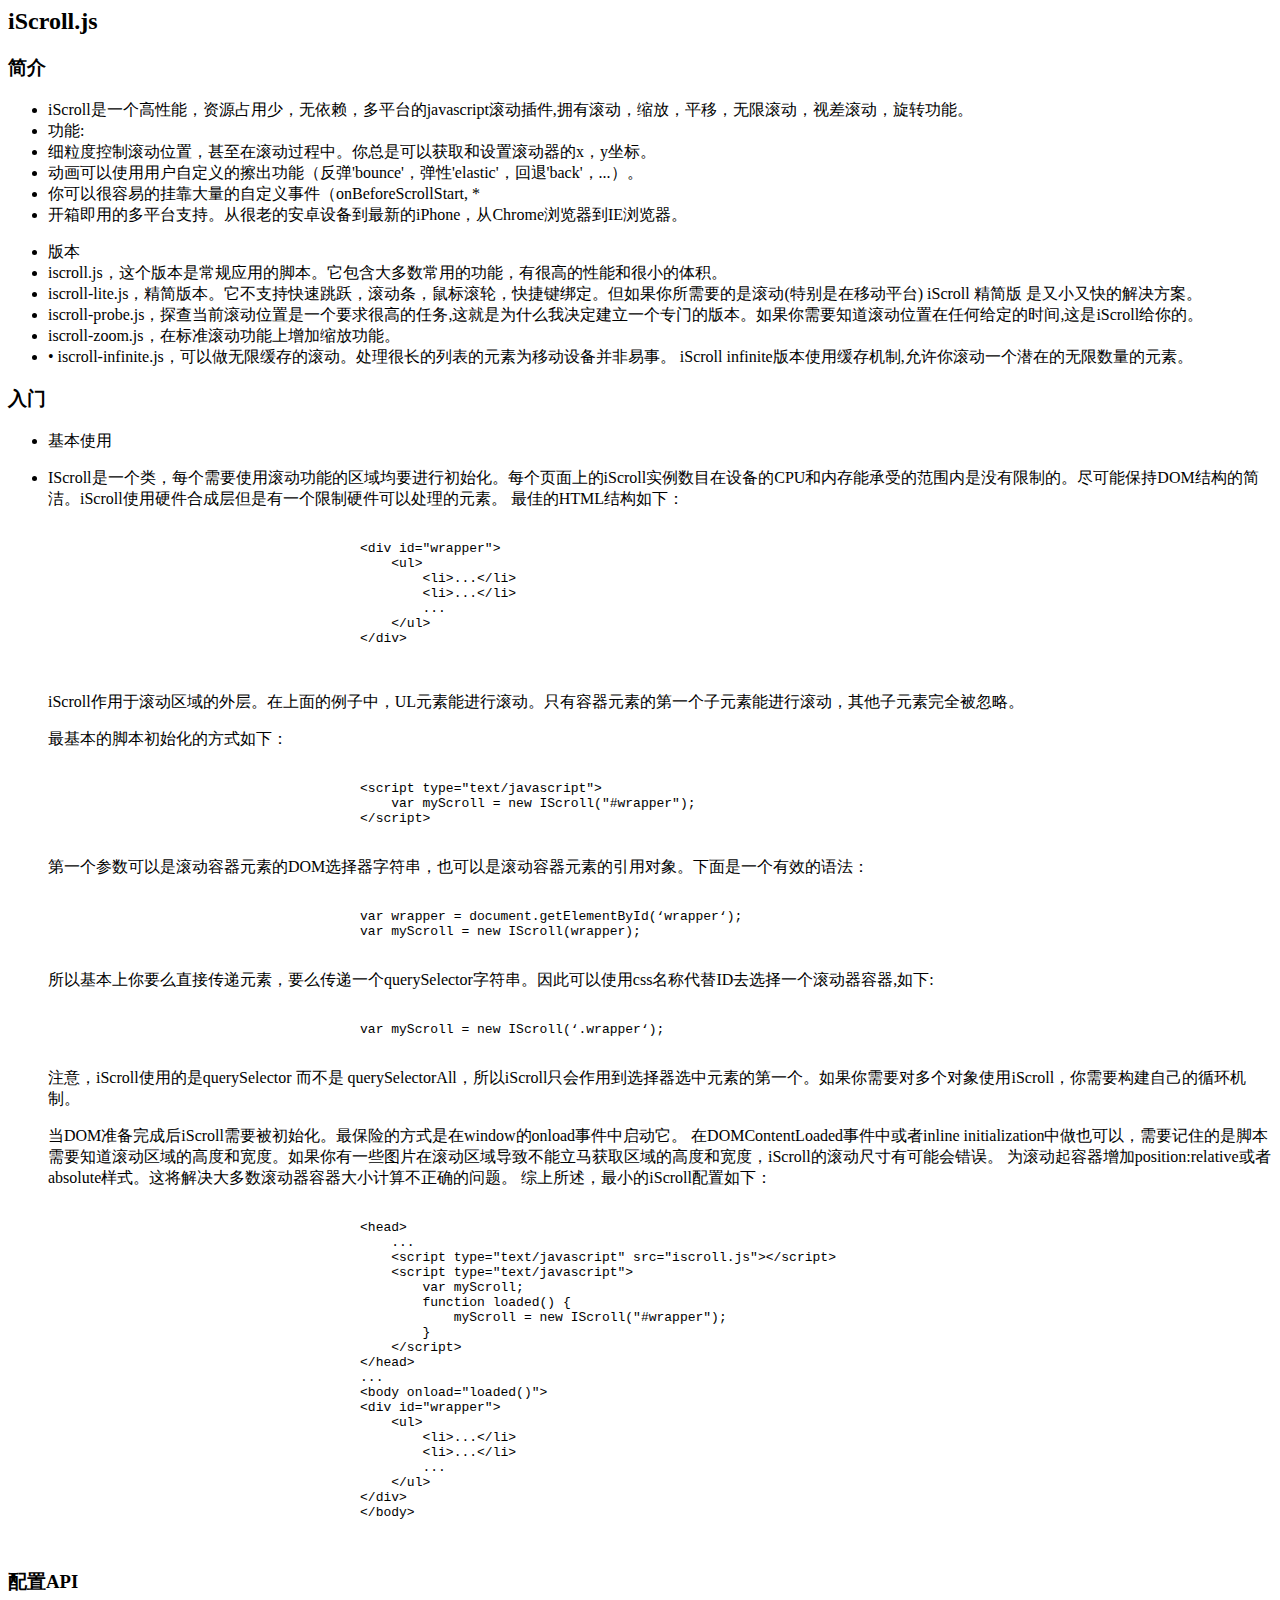
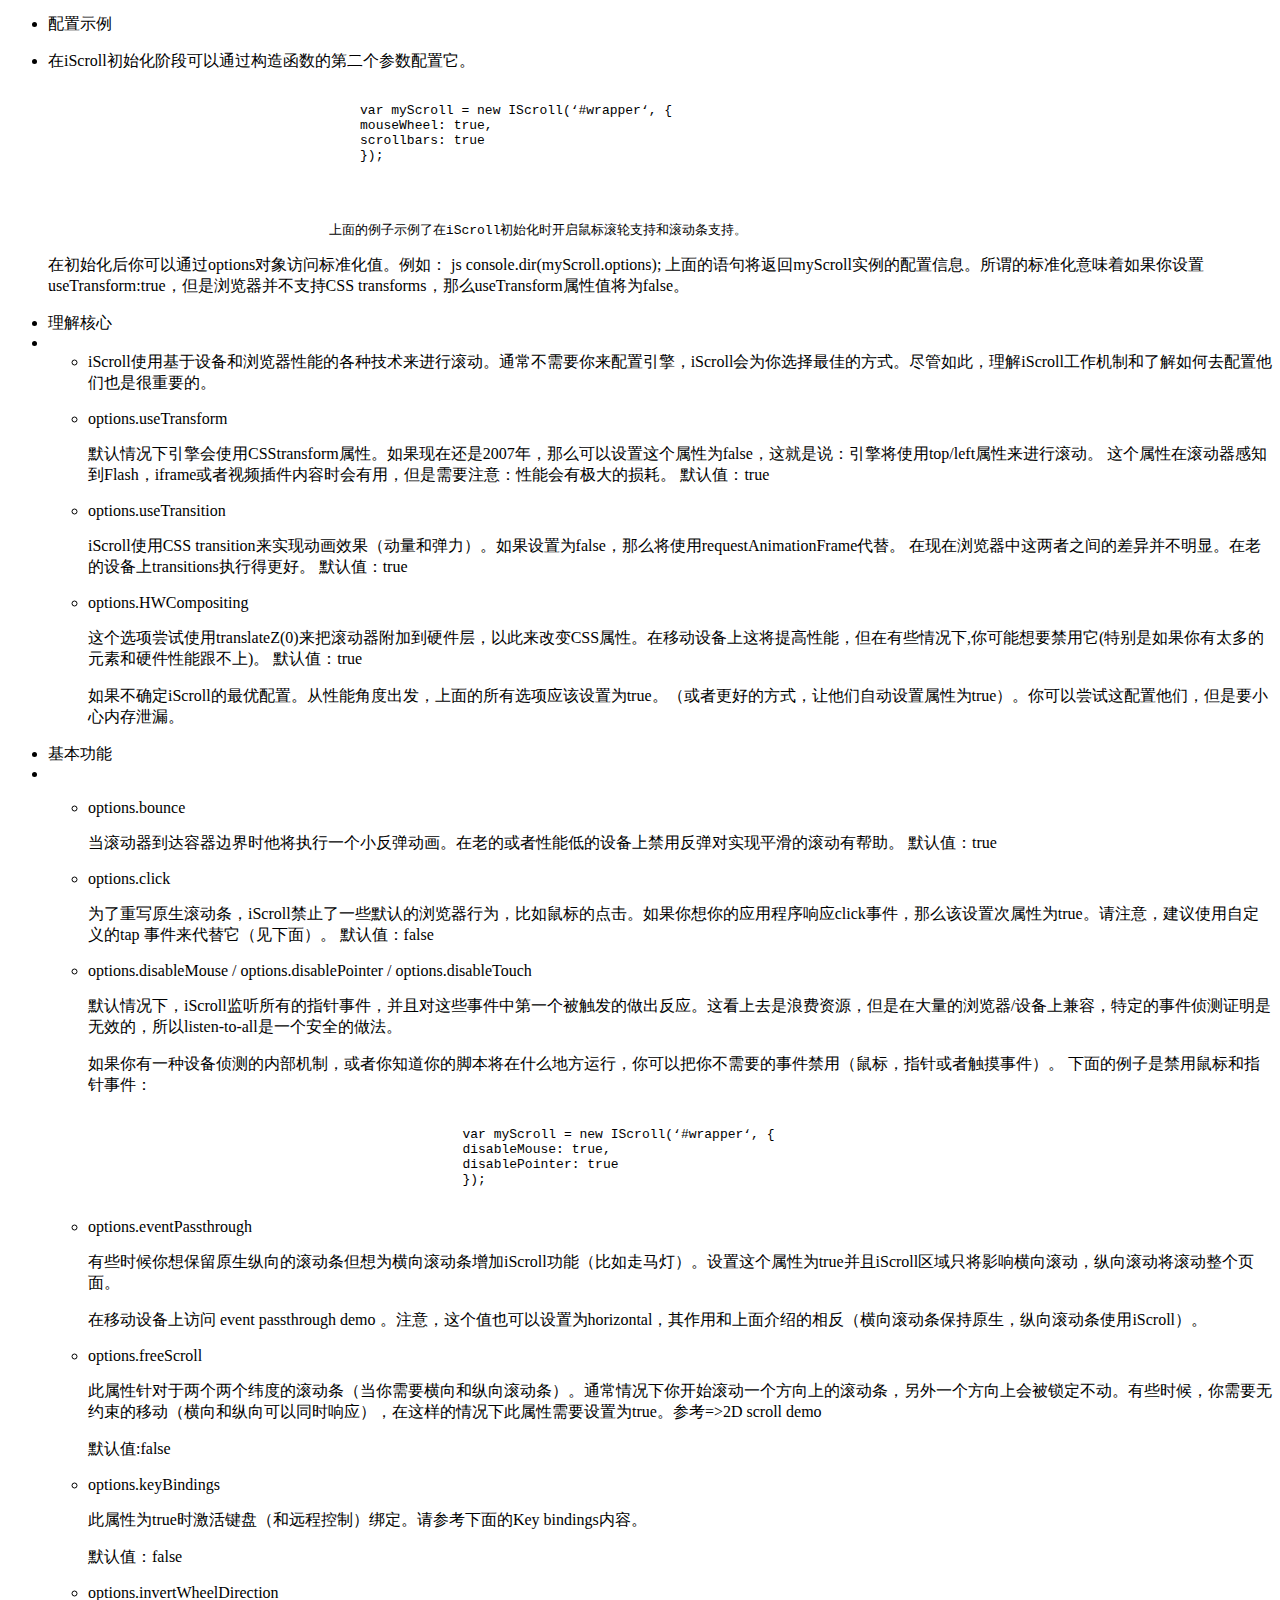
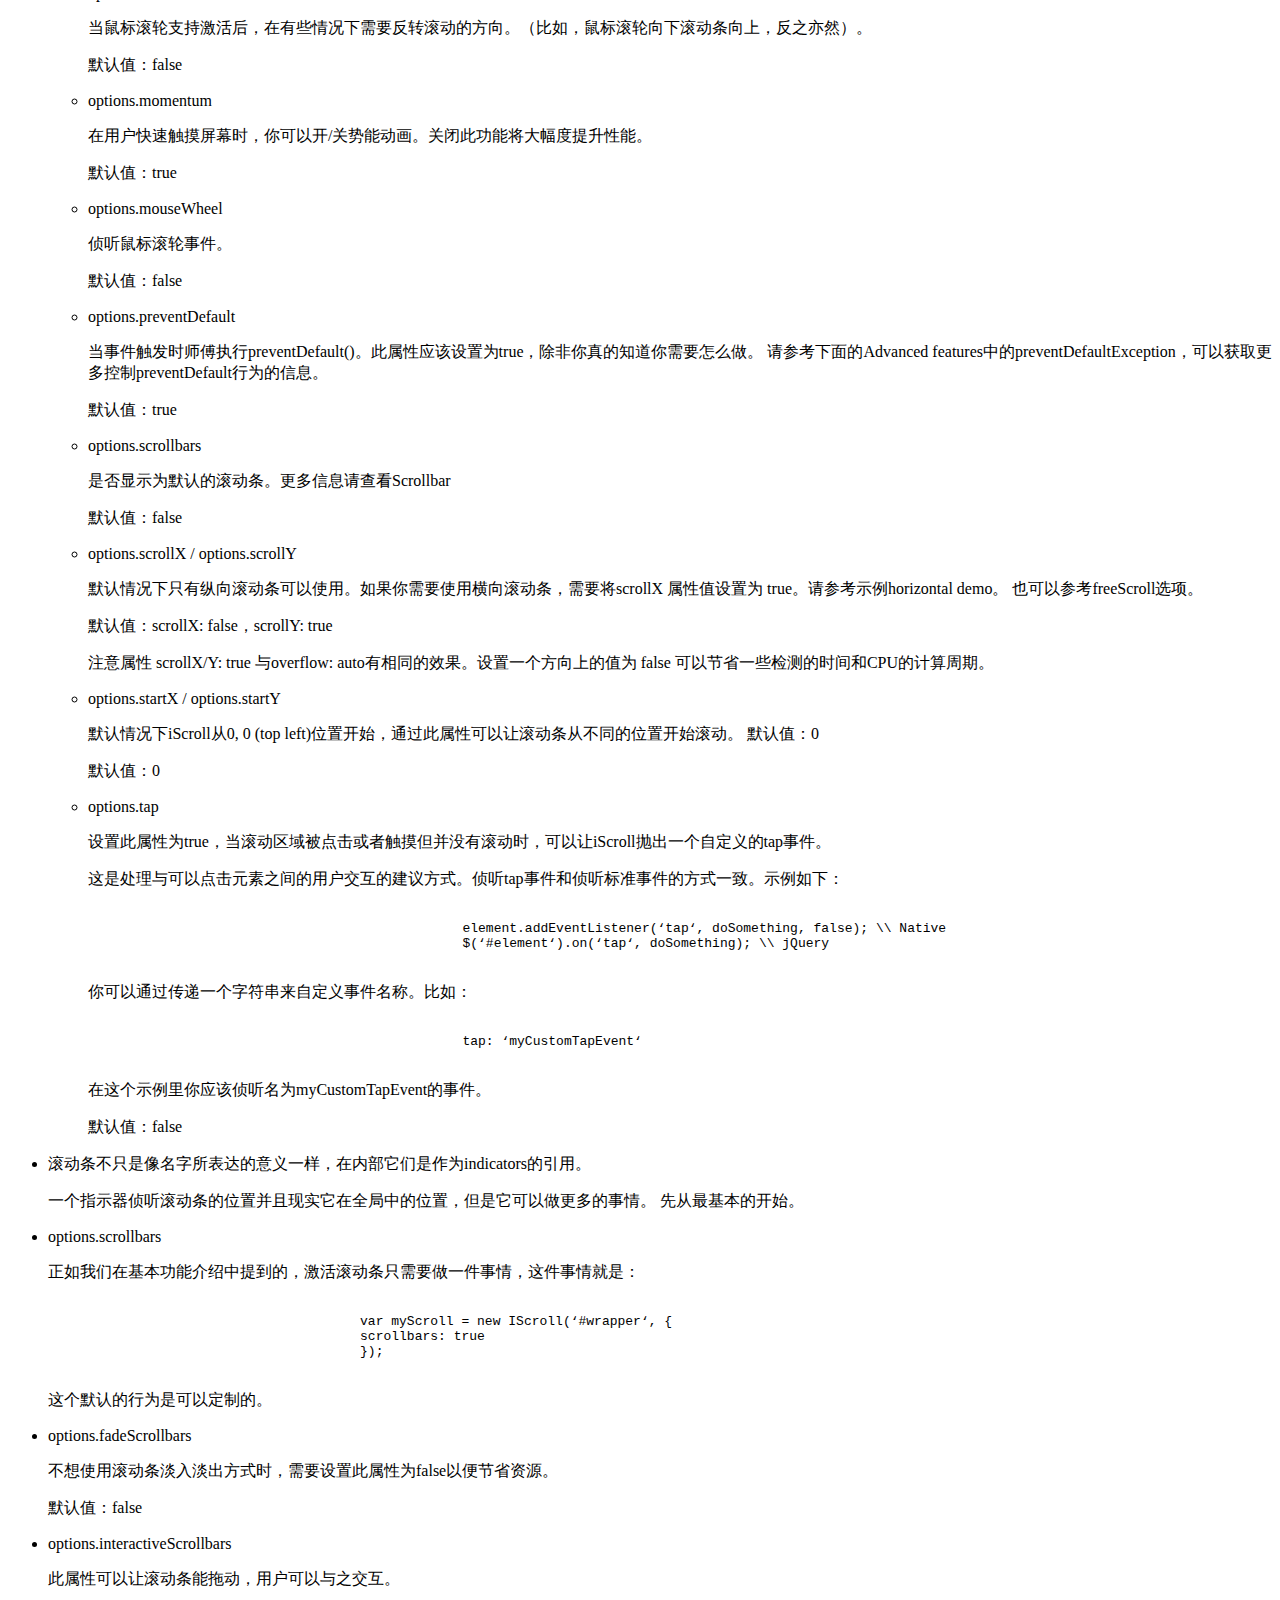
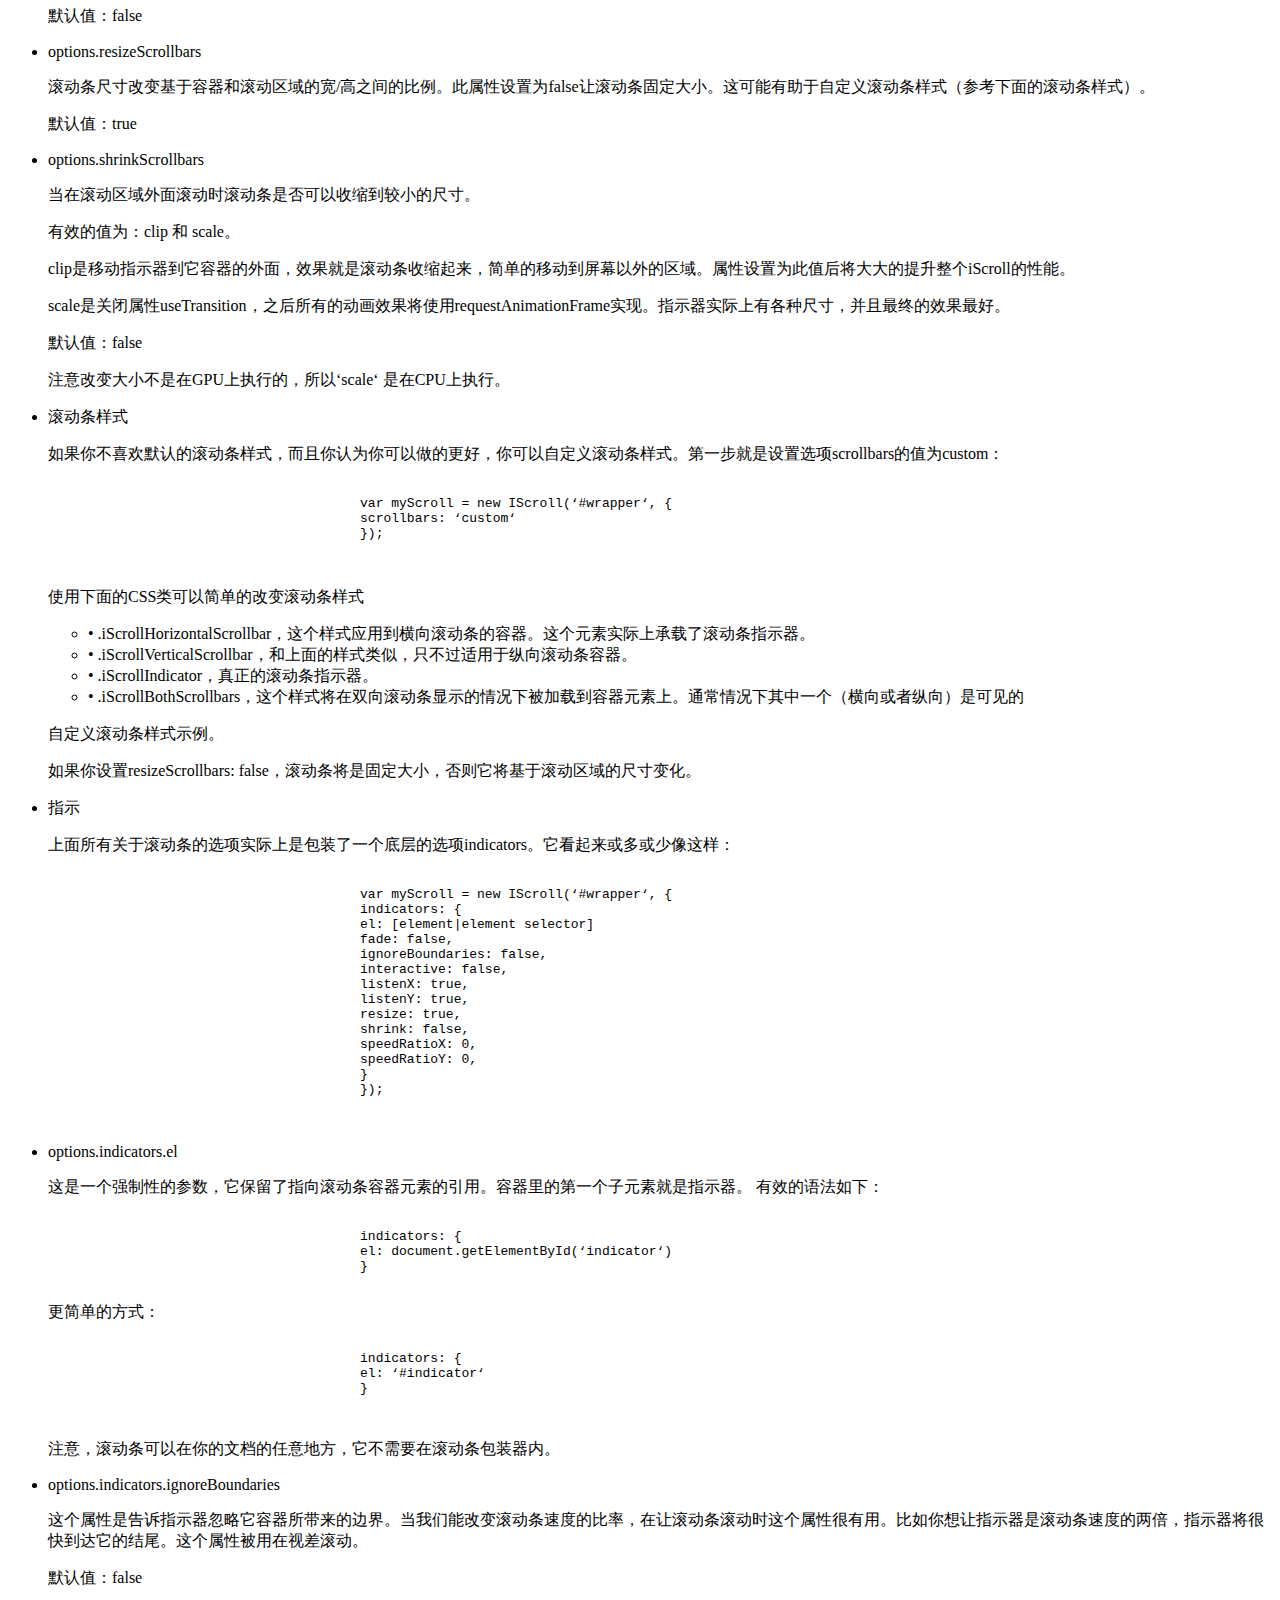
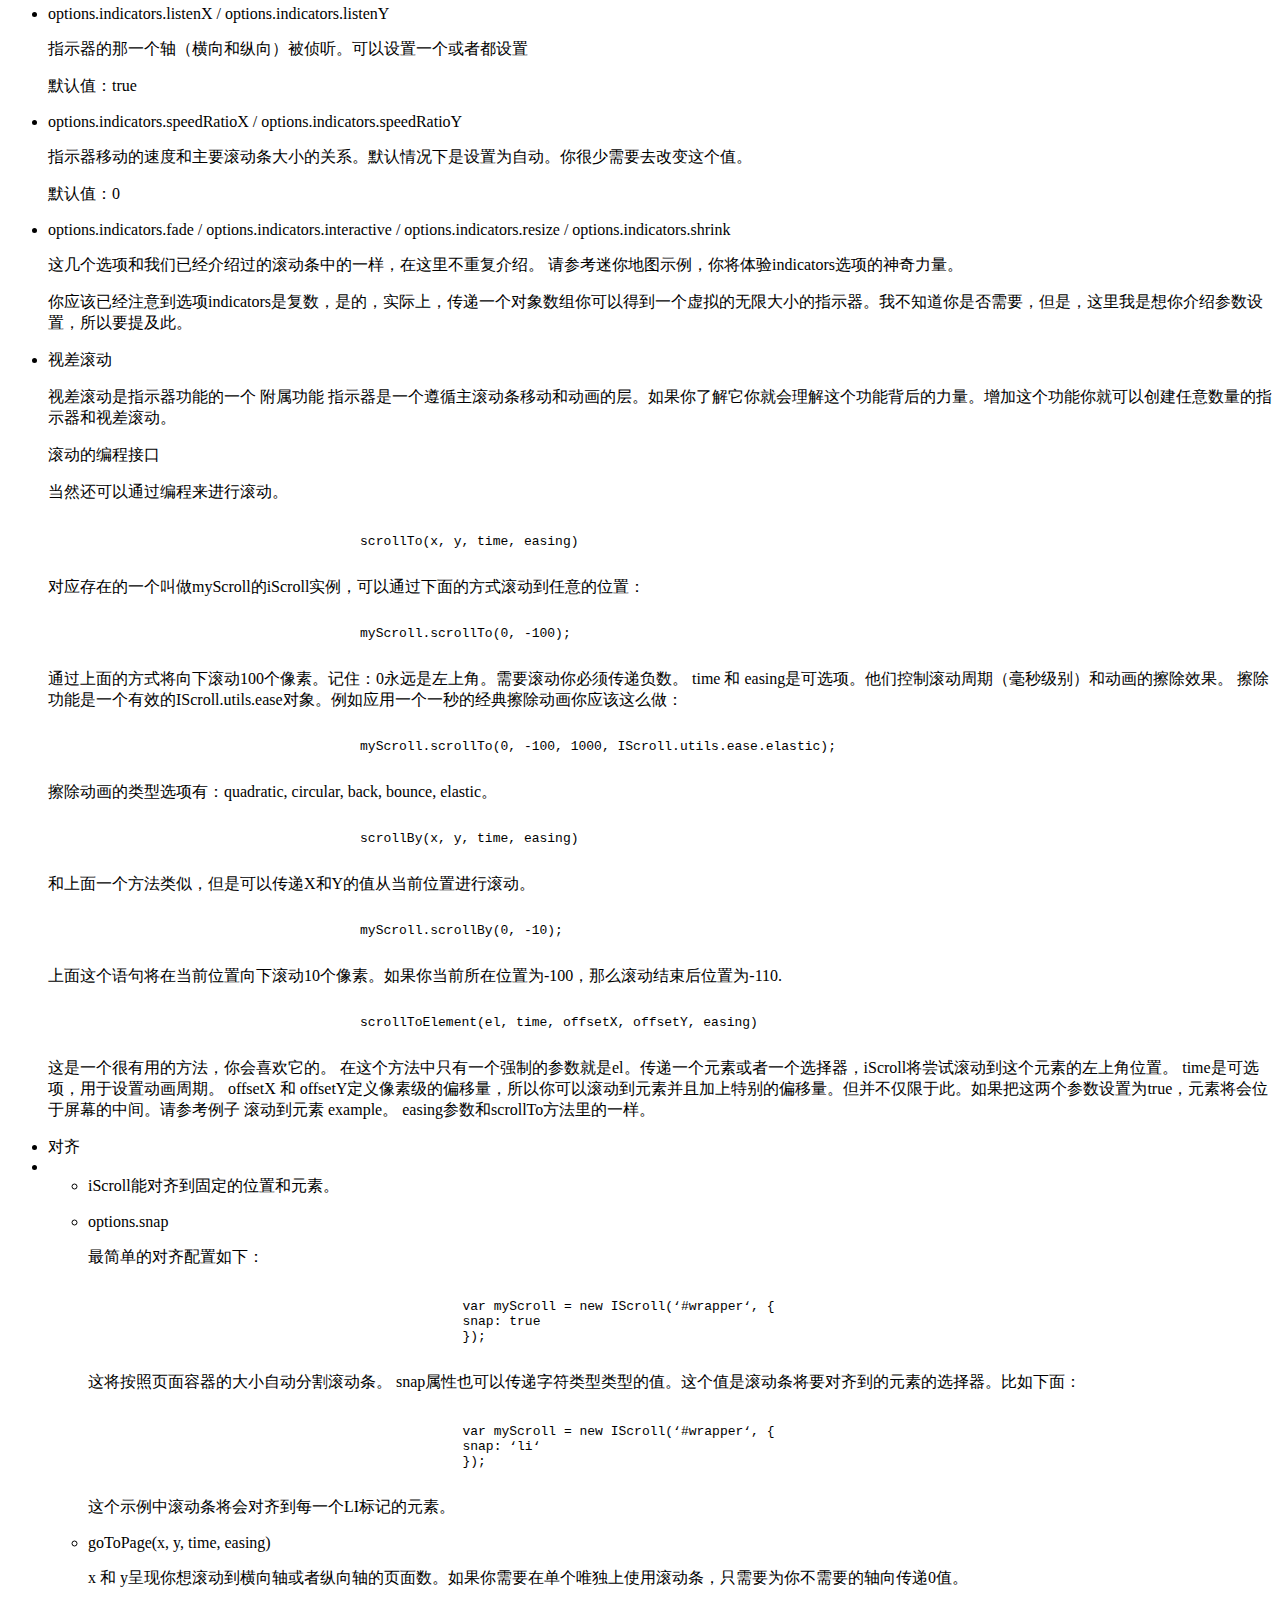
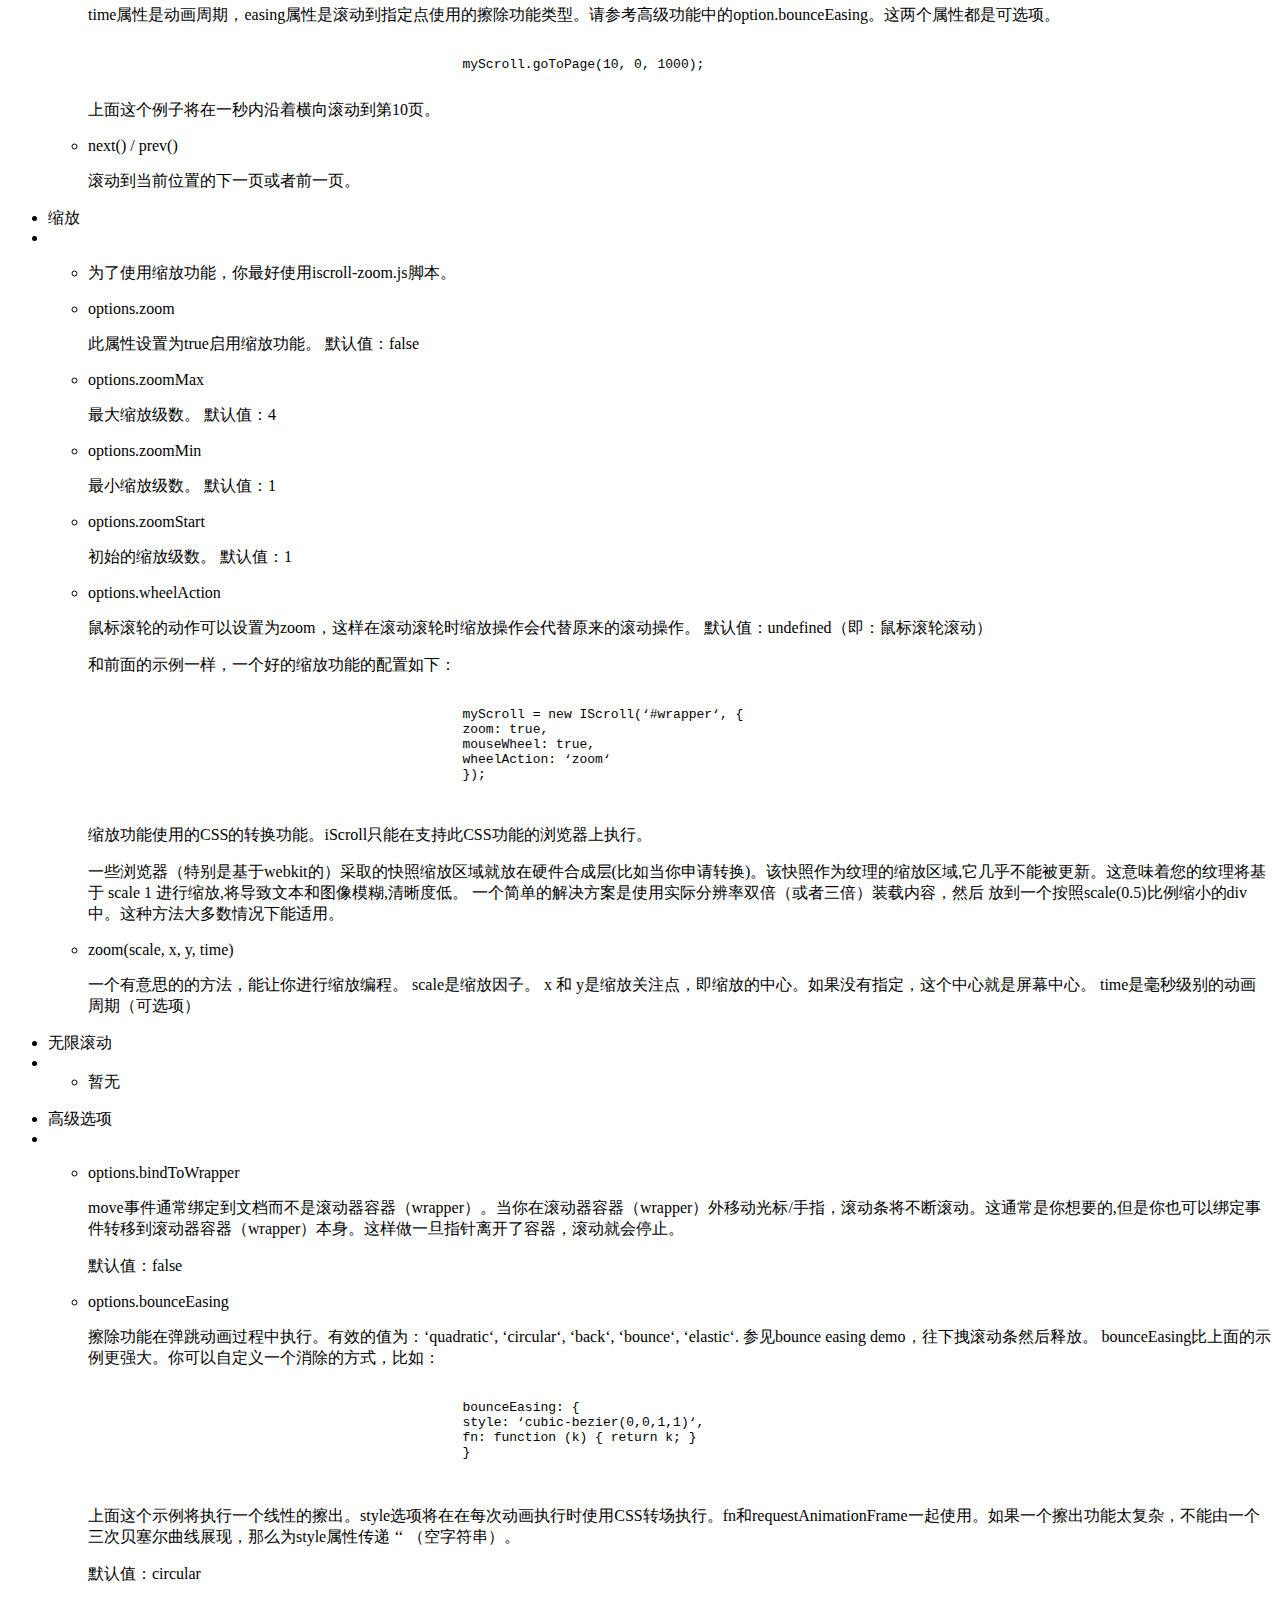
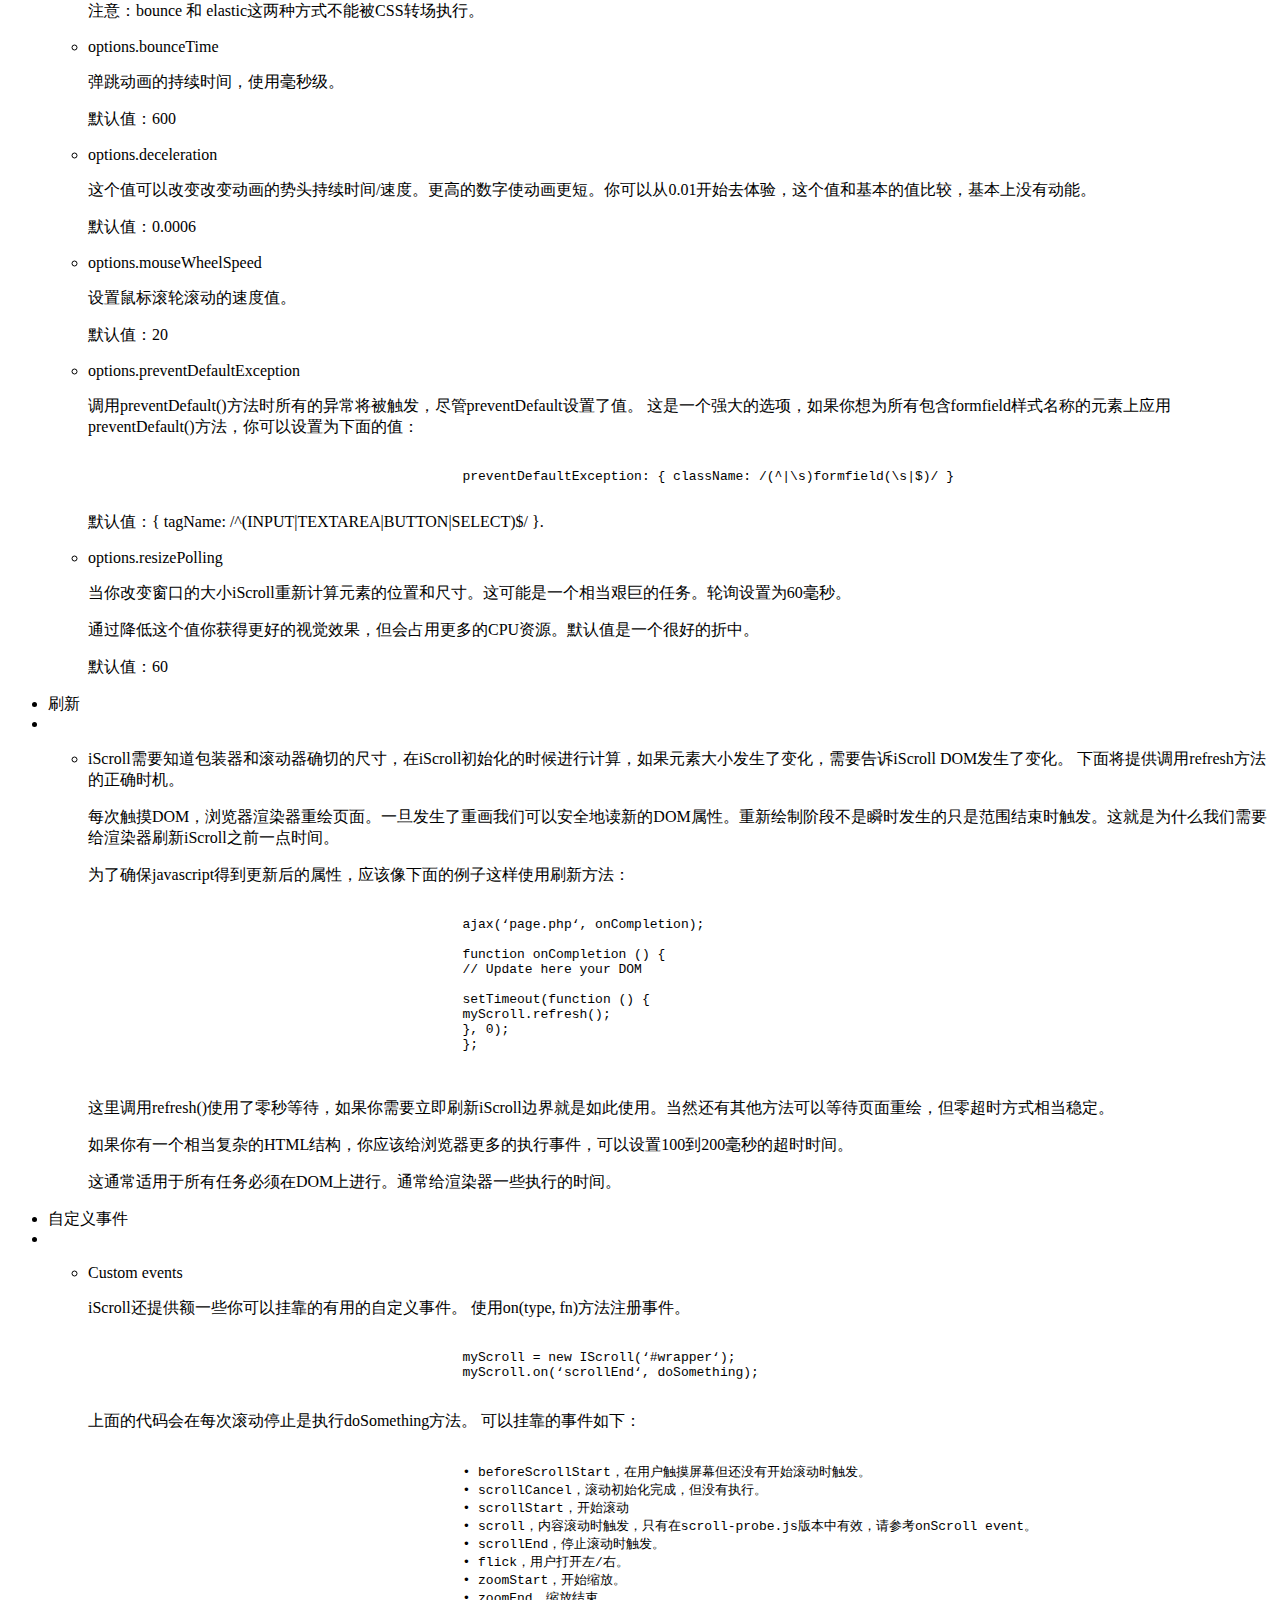
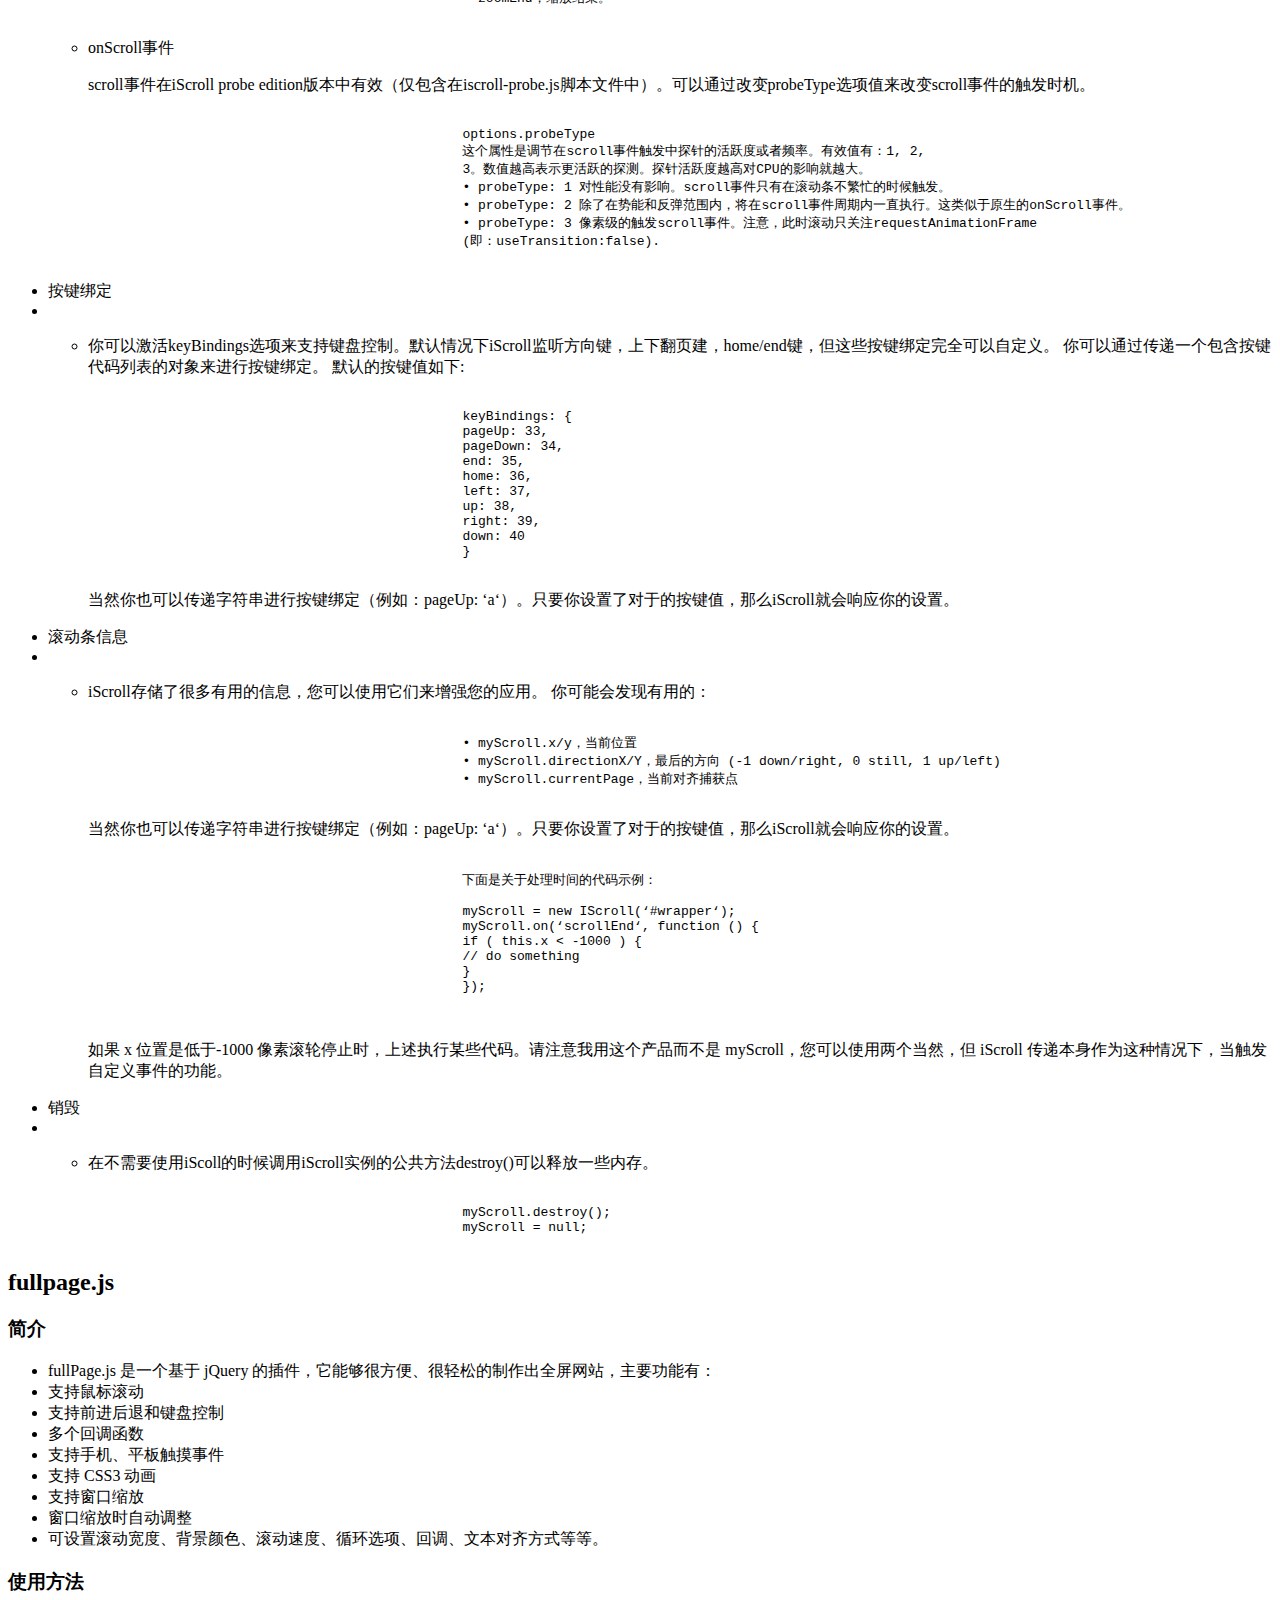
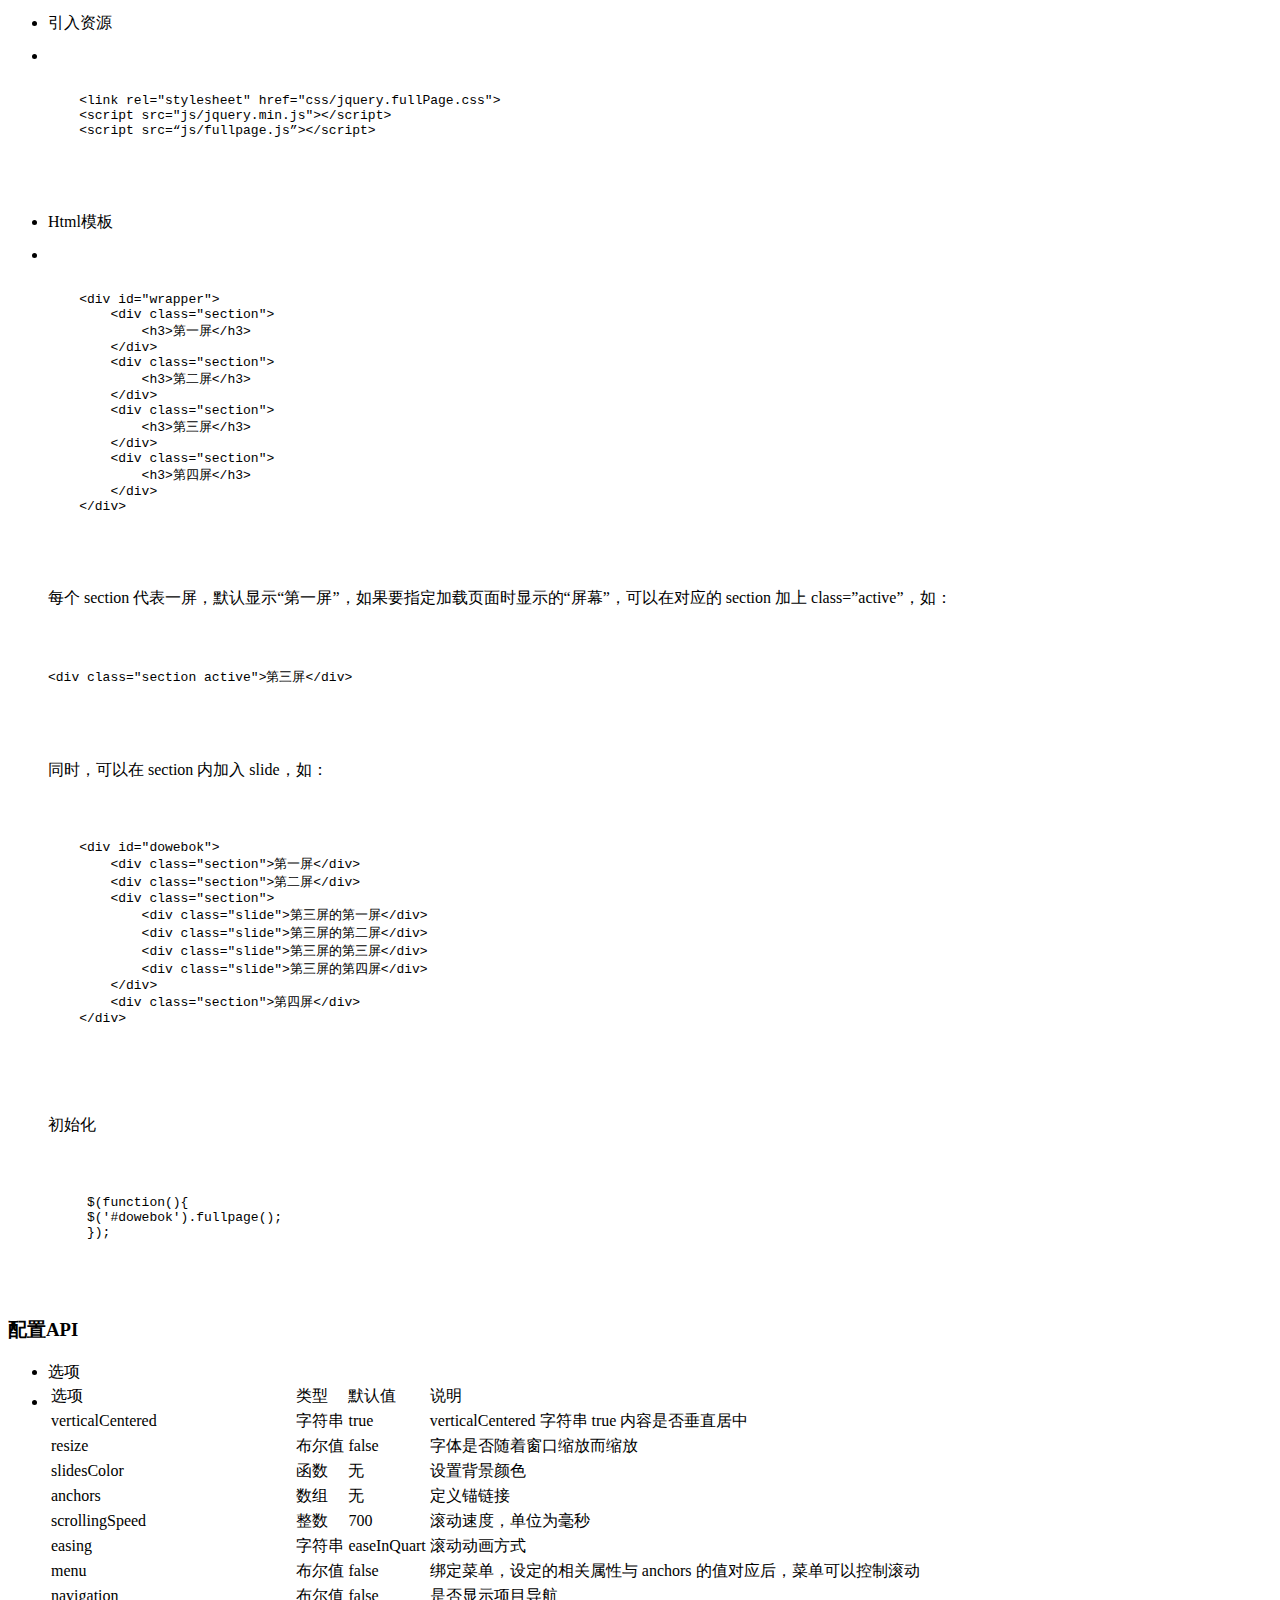
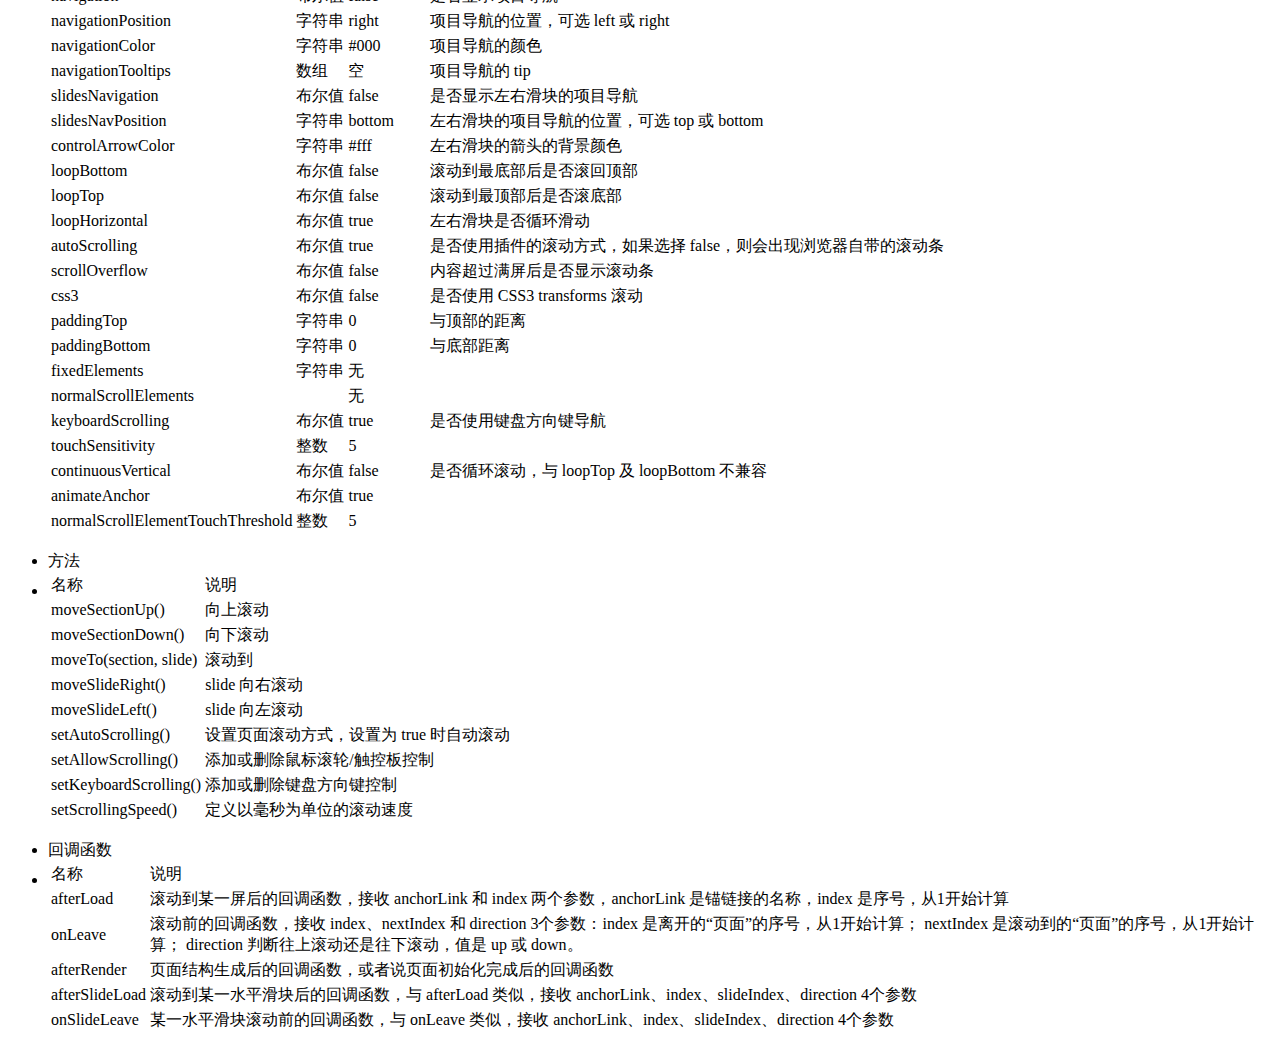
<file: standard/tpls/plugins-API.html>
<section class="plugin-API">
    <div class="panel panel-warning dropdown">
        <div class="panel-heading">
            <h2 class="panel-title">
                iScroll.js
                <span class="fr mydpd-toggle glyphicon glyphicon-chevron-down" data-tog="iScroll-toggle"></span>
            </h2>
        </div>
        <div class="panel-body iScroll-toggle mydpd-target hd">
            <div class="panel panel-warning">
                <div class="panel-heading">
                    <h3 class="panel-title">
                        简介
                    </h3>
                </div>
                <div class="panel-body">
                    <ul class="list-group">
                        <li class="list-group-item disabled">
                            iScroll是一个高性能，资源占用少，无依赖，多平台的javascript滚动插件,拥有滚动，缩放，平移，无限滚动，视差滚动，旋转功能。
                        </li>
                        <li class="list-group-item">功能:</li>
                        <li class="list-group-item"> 细粒度控制滚动位置，甚至在滚动过程中。你总是可以获取和设置滚动器的x，y坐标。</li>
                        <li class="list-group-item">动画可以使用用户自定义的擦出功能（反弹'bounce'，弹性'elastic'，回退'back'，...）。</li>
                        <li class="list-group-item">你可以很容易的挂靠大量的自定义事件（onBeforeScrollStart, *</li>
                        <li class="list-group-item">开箱即用的多平台支持。从很老的安卓设备到最新的iPhone，从Chrome浏览器到IE浏览器。</li>
                    </ul>
                    <ul class="list-group">
                        <li class="list-group-item disabled">版本</li>
                        <li class="list-group-item">iscroll.js，这个版本是常规应用的脚本。它包含大多数常用的功能，有很高的性能和很小的体积。</li>
                        <li class="list-group-item">
                            iscroll-lite.js，精简版本。它不支持快速跳跃，滚动条，鼠标滚轮，快捷键绑定。但如果你所需要的是滚动(特别是在移动平台) iScroll 精简版
                            是又小又快的解决方案。
                        </li>
                        <li class="list-group-item">
                            iscroll-probe.js，探查当前滚动位置是一个要求很高的任务,这就是为什么我决定建立一个专门的版本。如果你需要知道滚动位置在任何给定的时间,这是iScroll给你的。
                        </li>
                        <li class="list-group-item">iscroll-zoom.js，在标准滚动功能上增加缩放功能。</li>
                        <li class="list-group-item">• iscroll-infinite.js，可以做无限缓存的滚动。处理很长的列表的元素为移动设备并非易事。 iScroll
                            infinite版本使用缓存机制,允许你滚动一个潜在的无限数量的元素。
                        </li>
                    </ul>
                </div>
            </div>

            <div class="panel panel-warning">
                <div class="panel-heading">
                    <h3 class="panel-title">
                        入门
                    </h3>
                </div>
                <div class="panel-body">
                    <div class="panel">
                        <ul class="list-group">
                            <li class="list-group-item h4 text-success">基本使用</li>
                            <li class="list-group-item">
                                <p>
                                    IScroll是一个类，每个需要使用滚动功能的区域均要进行初始化。每个页面上的iScroll实例数目在设备的CPU和内存能承受的范围内是没有限制的。尽可能保持DOM结构的简洁。iScroll使用硬件合成层但是有一个限制硬件可以处理的元素。
                                    最佳的HTML结构如下：</p>
                                    <pre><xmp>
                                        <div id="wrapper">
                                            <ul>
                                                <li>...</li>
                                                <li>...</li>
                                                ...
                                            </ul>
                                        </div>

                                    </xmp></pre>
                                <p>
                                    iScroll作用于滚动区域的外层。在上面的例子中，UL元素能进行滚动。只有容器元素的第一个子元素能进行滚动，其他子元素完全被忽略。
                                </p>

                                <p>最基本的脚本初始化的方式如下：</p>
                                    <pre><xmp>
                                        <script type="text/javascript">
                                            var myScroll = new IScroll("#wrapper");
                                        </script>
                                    </xmp></pre>
                                <p>第一个参数可以是滚动容器元素的DOM选择器字符串，也可以是滚动容器元素的引用对象。下面是一个有效的语法：</p>
                                    <pre><xmp>
                                        var wrapper = document.getElementById(‘wrapper‘);
                                        var myScroll = new IScroll(wrapper);
                                    </xmp></pre>
                                <p>所以基本上你要么直接传递元素，要么传递一个querySelector字符串。因此可以使用css名称代替ID去选择一个滚动器容器,如下:</p>
                                    <pre><xmp>
                                        var myScroll = new IScroll(‘.wrapper‘);
                                    </xmp></pre>
                                <p>注意，iScroll使用的是querySelector 而不是
                                    querySelectorAll，所以iScroll只会作用到选择器选中元素的第一个。如果你需要对多个对象使用iScroll，你需要构建自己的循环机制。</p>

                                <p class="text-success">
                                    当DOM准备完成后iScroll需要被初始化。最保险的方式是在window的onload事件中启动它。 在DOMContentLoaded事件中或者inline
                                    initialization中做也可以，需要记住的是脚本需要知道滚动区域的高度和宽度。如果你有一些图片在滚动区域导致不能立马获取区域的高度和宽度，iScroll的滚动尺寸有可能会错误。
                                    为滚动起容器增加position:relative或者absolute样式。这将解决大多数滚动器容器大小计算不正确的问题。
                                    综上所述，最小的iScroll配置如下：
                                </p>
                                    <pre><xmp>
                                        <head>
                                            ...
                                            <script type="text/javascript" src="iscroll.js"></script>
                                            <script type="text/javascript">
                                                var myScroll;
                                                function loaded() {
                                                    myScroll = new IScroll("#wrapper");
                                                }
                                            </script>
                                        </head>
                                        ...
                                        <body onload="loaded()">
                                        <div id="wrapper">
                                            <ul>
                                                <li>...</li>
                                                <li>...</li>
                                                ...
                                            </ul>
                                        </div>
                                        </body>

                                    </xmp></pre>
                            </li>
                        </ul>
                    </div>
                </div>
            </div>
            <div class="panel panel-warning">
                <div class="panel-heading">
                    <h3 class="panel-title">
                        配置API
                    </h3>
                </div>
                <div class="panel-body">
                    <div class="panel">
                        <ul class="list-group">
                            <li class="list-group-item h4 text-success">配置示例</li>
                            <li class="list-group-item">
                                <p>在iScroll初始化阶段可以通过构造函数的第二个参数配置它。</p>
                                    <pre><xmp>
                                        var myScroll = new IScroll(‘#wrapper‘, {
                                        mouseWheel: true,
                                        scrollbars: true
                                        });

                                    </xmp>
                                    上面的例子示例了在iScroll初始化时开启鼠标滚轮支持和滚动条支持。</pre>
                                <p>
                                    在初始化后你可以通过options对象访问标准化值。例如： js console.dir(myScroll.options);
                                    上面的语句将返回myScroll实例的配置信息。所谓的标准化意味着如果你设置useTransform:true，但是浏览器并不支持CSS
                                    transforms，那么useTransform属性值将为false。
                                </p>
                            </li>
                        </ul>
                    </div>
                    <div class="panel">
                        <ul class="list-group">
                            <li class="list-group-item text-success h4">理解核心</li>
                            <li class="list-group-item">
                                <ul class="list-group">
                                    <li class="list-group-item">
                                        iScroll使用基于设备和浏览器性能的各种技术来进行滚动。通常不需要你来配置引擎，iScroll会为你选择最佳的方式。尽管如此，理解iScroll工作机制和了解如何去配置他们也是很重要的。
                                    </li>
                                    <li class="list-group-item">
                                        <p class="h4 text-warning">options.useTransform</p>

                                        <p>
                                            默认情况下引擎会使用CSStransform属性。如果现在还是2007年，那么可以设置这个属性为false，这就是说：引擎将使用top/left属性来进行滚动。
                                            这个属性在滚动器感知到Flash，iframe或者视频插件内容时会有用，但是需要注意：性能会有极大的损耗。
                                            <span class="text-success">默认值：true</span>
                                        </p>
                                    </li>
                                    <li class="list-group-item">
                                        <p class="h4 text-warning">options.useTransition</p>

                                        <p>
                                            iScroll使用CSS
                                            transition来实现动画效果（动量和弹力）。如果设置为false，那么将使用requestAnimationFrame代替。
                                            在现在浏览器中这两者之间的差异并不明显。在老的设备上transitions执行得更好。
                                            <span class="text-success">默认值：true</span>
                                        </p>
                                    </li>
                                    <li class="list-group-item">
                                        <p class="h4 text-warning">options.HWCompositing</p>

                                        <p>
                                            这个选项尝试使用translateZ(0)来把滚动器附加到硬件层，以此来改变CSS属性。在移动设备上这将提高性能，但在有些情况下,你可能想要禁用它(特别是如果你有太多的元素和硬件性能跟不上)。
                                            <span class="text-success"> 默认值：true</span>
                                        </p>

                                        <p>
                                            如果不确定iScroll的最优配置。从性能角度出发，上面的所有选项应该设置为true。（或者更好的方式，让他们自动设置属性为true）。你可以尝试这配置他们，但是要小心内存泄漏。
                                        </p>
                                    </li>
                                </ul>
                            </li>
                        </ul>
                    </div>
                    <div class="panel">
                        <ul class="list-group">
                            <li class="list-group-item h4 text-success">基本功能</li>
                            <li class="list-group-item">
                                <ul class="list-group">
                                    <li class="list-group-item">
                                        <p class="h4 text-warning">options.bounce</p>

                                        <p>
                                            当滚动器到达容器边界时他将执行一个小反弹动画。在老的或者性能低的设备上禁用反弹对实现平滑的滚动有帮助。
                                            <span class="text-success"> 默认值：true</span>
                                        </p>
                                    </li>
                                    <li class="list-group-item">
                                        <p class="h4 text-warning">options.click</p>

                                        <p>
                                            为了重写原生滚动条，iScroll禁止了一些默认的浏览器行为，比如鼠标的点击。如果你想你的应用程序响应click事件，那么该设置次属性为true。请注意，建议使用自定义的tap
                                            事件来代替它（见下面）。
                                            <span class="text-success"> 默认值：false</span>
                                        </p>
                                    </li>
                                    <li class="list-group-item">
                                        <p class="h4 text-warning">
                                            options.disableMouse /
                                            options.disablePointer /
                                            options.disableTouch
                                        </p>

                                        <p>
                                            默认情况下，iScroll监听所有的指针事件，并且对这些事件中第一个被触发的做出反应。这看上去是浪费资源，但是在大量的浏览器/设备上兼容，特定的事件侦测证明是无效的，所以listen-to-all是一个安全的做法。
                                        </p>

                                        <p>
                                            如果你有一种设备侦测的内部机制，或者你知道你的脚本将在什么地方运行，你可以把你不需要的事件禁用（鼠标，指针或者触摸事件）。
                                            下面的例子是禁用鼠标和指针事件：
                                            <pre><xmp>
                                                var myScroll = new IScroll(‘#wrapper‘, {
                                                disableMouse: true,
                                                disablePointer: true
                                                });
                                            </xmp></pre>
                                        </p>
                                    </li>
                                    <li class="list-group-item">
                                        <p class="h4 text-warning">options.eventPassthrough</p>

                                        <p>
                                            有些时候你想保留原生纵向的滚动条但想为横向滚动条增加iScroll功能（比如走马灯）。设置这个属性为true并且iScroll区域只将影响横向滚动，纵向滚动将滚动整个页面。
                                        </p>

                                        <p>
                                            在移动设备上访问<span class="text-success">
                                                event passthrough demo
                                            </span>。注意，这个值也可以设置为horizontal，其作用和上面介绍的相反（横向滚动条保持原生，纵向滚动条使用iScroll）。
                                        </p>

                                    </li>
                                    <li class="list-group-item">
                                        <p class="h4 text-warning">options.freeScroll</p>

                                        <p>
                                            此属性针对于两个两个纬度的滚动条（当你需要横向和纵向滚动条）。通常情况下你开始滚动一个方向上的滚动条，另外一个方向上会被锁定不动。有些时候，你需要无约束的移动（横向和纵向可以同时响应），在这样的情况下此属性需要设置为true。参考=>2D
                                            scroll demo
                                        </p>
                                        <span class="text-success">默认值:false</span>
                                    </li>
                                    <li class="list-group-item">
                                        <p class="h4 text-warning">options.keyBindings</p>

                                        <p>
                                            此属性为true时激活键盘（和远程控制）绑定。请参考下面的Key bindings内容。
                                        </p>
                                        <span class="text-success">默认值：false</span>
                                    </li>
                                    <li class="list-group-item">
                                        <p class="h4 text-warning">options.invertWheelDirection</p>

                                        <p>
                                            当鼠标滚轮支持激活后，在有些情况下需要反转滚动的方向。（比如，鼠标滚轮向下滚动条向上，反之亦然）。
                                        </p>
                                        <span class="text-success">默认值：false</span>
                                    </li>
                                    <li class="list-group-item">
                                        <p class="h4 text-warning">options.momentum</p>

                                        <p>
                                            在用户快速触摸屏幕时，你可以开/关势能动画。关闭此功能将大幅度提升性能。
                                        </p>
                                        <span class="text-success">默认值：true</span>
                                    </li>
                                    <li class="list-group-item">
                                        <p class="h4 text-warning">options.mouseWheel</p>

                                        <p>
                                            侦听鼠标滚轮事件。
                                        </p>
                                        <span class="text-success">默认值：false</span>
                                    </li>
                                    <li class="list-group-item">
                                        <p class="h4 text-warning">options.preventDefault</p>

                                        <p>
                                            当事件触发时师傅执行preventDefault()。此属性应该设置为true，除非你真的知道你需要怎么做。
                                            请参考下面的Advanced
                                            features中的preventDefaultException，可以获取更多控制preventDefault行为的信息。
                                        </p>
                                        <span class="text-success">默认值：true</span>
                                    </li>
                                    <li class="list-group-item">
                                        <p class="h4 text-warning">options.scrollbars</p>

                                        <p>
                                            是否显示为默认的滚动条。更多信息请查看Scrollbar
                                        </p>
                                        <span class="text-success">默认值：false</span>
                                    </li>
                                    <li class="list-group-item">
                                        <p class="h4 text-warning">
                                            options.scrollX /
                                            options.scrollY
                                        </p>

                                        <p>
                                            默认情况下只有纵向滚动条可以使用。如果你需要使用横向滚动条，需要将scrollX 属性值设置为 true。请参考示例horizontal
                                            demo。
                                            也可以参考freeScroll选项。
                                        </p>
                                            <span class="text-success">
                                                默认值：scrollX: false，scrollY: true
                                            </span>

                                        <p>
                                            注意属性 scrollX/Y: true 与overflow: auto有相同的效果。设置一个方向上的值为 false
                                            可以节省一些检测的时间和CPU的计算周期。
                                        </p>
                                    </li>
                                    <li class="list-group-item">
                                        <p class="h4 text-warning">
                                            options.startX /
                                            options.startY
                                        </p>

                                        <p>
                                            默认情况下iScroll从0, 0 (top left)位置开始，通过此属性可以让滚动条从不同的位置开始滚动。
                                            默认值：0
                                        </p>
                                        <span class="text-success">默认值：0</span>
                                    </li>
                                    <li class="list-group-item">
                                        <p class="h4 text-warning">
                                            options.tap
                                        </p>

                                        <p>
                                            设置此属性为true，当滚动区域被点击或者触摸但并没有滚动时，可以让iScroll抛出一个自定义的tap事件。
                                        </p>

                                        <p>
                                            这是处理与可以点击元素之间的用户交互的建议方式。侦听tap事件和侦听标准事件的方式一致。示例如下：
                                            <pre><xmp>
                                                element.addEventListener(‘tap‘, doSomething, false); \\ Native
                                                $(‘#element‘).on(‘tap‘, doSomething); \\ jQuery
                                            </xmp></pre>
                                        </p>
                                        <p>
                                            你可以通过传递一个字符串来自定义事件名称。比如：
                                        </p>
                                            <pre><xmp>
                                                tap: ‘myCustomTapEvent‘
                                            </xmp></pre>
                                        <p>
                                            在这个示例里你应该侦听名为myCustomTapEvent的事件。
                                        </p>
                                        <span class="text-success"> 默认值：false</span>
                                    </li>
                                </ul>
                            </li>
                        </ul>
                    </div>
                    <div class="panel">
                        <ul class="list-group">
                            <li class="list-group-item">
                                <p>滚动条不只是像名字所表达的意义一样，在内部它们是作为indicators的引用。</p>

                                <p>一个指示器侦听滚动条的位置并且现实它在全局中的位置，但是它可以做更多的事情。
                                    先从最基本的开始。
                                </p>
                            </li>
                            <li class="list-group-item">
                                <p class="h4 text-warning">
                                    options.scrollbars
                                </p>

                                <p>
                                    正如我们在基本功能介绍中提到的，激活滚动条只需要做一件事情，这件事情就是：
                                    <pre><xmp>
                                        var myScroll = new IScroll(‘#wrapper‘, {
                                        scrollbars: true
                                        });
                                    </xmp></pre>
                                </p>
                                    <span class="text-success">
                                        这个默认的行为是可以定制的。
                                    </span></li>
                            <li class="list-group-item">
                                <p class="h4 text-warning">options.fadeScrollbars</p>

                                <p>不想使用滚动条淡入淡出方式时，需要设置此属性为false以便节省资源。</p>
                                <span class="text-success">默认值：false</span></li>
                            <li class="list-group-item">
                                <p class="h4 text-warning">options.interactiveScrollbars</p>

                                <p>此属性可以让滚动条能拖动，用户可以与之交互。</p>
                                <span class="text-success">默认值：false</span></li>
                            <li class="list-group-item">
                                <p class="h4 text-warning">options.resizeScrollbars</p>

                                <p>滚动条尺寸改变基于容器和滚动区域的宽/高之间的比例。此属性设置为false让滚动条固定大小。这可能有助于自定义滚动条样式（参考下面的滚动条样式）。</p>
                                <span class="text-success">默认值：true</span></li>
                            <li class="list-group-item">
                                <p class="h4 text-warning">options.shrinkScrollbars</p>

                                <p>当在滚动区域外面滚动时滚动条是否可以收缩到较小的尺寸。</p>
                                <span class="text-success">有效的值为：clip 和 scale。</span>

                                <p>clip是移动指示器到它容器的外面，效果就是滚动条收缩起来，简单的移动到屏幕以外的区域。属性设置为此值后将大大的提升整个iScroll的性能。</p>

                                <p>
                                    scale是关闭属性useTransition，之后所有的动画效果将使用requestAnimationFrame实现。指示器实际上有各种尺寸，并且最终的效果最好。</p>
                                <span class="text-success">默认值：false</span>

                                <p>注意改变大小不是在GPU上执行的，所以‘scale‘ 是在CPU上执行。</p>
                            </li>
                            <li class="list-group-item">
                                <p class="h4 text-warning">滚动条样式</p>

                                <p>如果你不喜欢默认的滚动条样式，而且你认为你可以做的更好，你可以自定义滚动条样式。第一步就是设置选项scrollbars的值为custom：
                                    <pre><xmp>
                                        var myScroll = new IScroll(‘#wrapper‘, {
                                        scrollbars: ‘custom‘
                                        });

                                    </xmp></pre>
                                </p>
                                <p>使用下面的CSS类可以简单的改变滚动条样式</p>
                                <ul>
                                    <li>• .iScrollHorizontalScrollbar，这个样式应用到横向滚动条的容器。这个元素实际上承载了滚动条指示器。</li>
                                    <li>• .iScrollVerticalScrollbar，和上面的样式类似，只不过适用于纵向滚动条容器。</li>
                                    <li>• .iScrollIndicator，真正的滚动条指示器。</li>
                                    <li>• .iScrollBothScrollbars，这个样式将在双向滚动条显示的情况下被加载到容器元素上。通常情况下其中一个（横向或者纵向）是可见的
                                    </li>
                                </ul>
                                <p>自定义滚动条样式示例。</p>

                                <p>
                                    如果你设置resizeScrollbars: false，滚动条将是固定大小，否则它将基于滚动区域的尺寸变化。
                                </p>
                            </li>
                            <li class="list-group-item">
                                <p class="h4 text-warning">指示</p>

                                <p>上面所有关于滚动条的选项实际上是包装了一个底层的选项indicators。它看起来或多或少像这样：
                                    <pre><xmp>
                                        var myScroll = new IScroll(‘#wrapper‘, {
                                        indicators: {
                                        el: [element|element selector]
                                        fade: false,
                                        ignoreBoundaries: false,
                                        interactive: false,
                                        listenX: true,
                                        listenY: true,
                                        resize: true,
                                        shrink: false,
                                        speedRatioX: 0,
                                        speedRatioY: 0,
                                        }
                                        });

                                    </xmp></pre>
                                </p>
                            </li>
                            <li class="list-group-item">
                                <p class="h4 text-warning">options.indicators.el</p>

                                <p>
                                    这是一个强制性的参数，它保留了指向滚动条容器元素的引用。容器里的第一个子元素就是指示器。
                                    有效的语法如下：
                                    <pre><xmp>
                                        indicators: {
                                        el: document.getElementById(‘indicator‘)
                                        }
                                    </xmp></pre>
                                更简单的方式：
                                    <pre><xmp>
                                        indicators: {
                                        el: ‘#indicator‘
                                        }

                                    </xmp></pre>
                                注意，滚动条可以在你的文档的任意地方，它不需要在滚动条包装器内。
                                </p>
                            </li>
                            <li class="list-group-item">
                                <p class="h4 text-warning">options.indicators.ignoreBoundaries</p>

                                <p>
                                    这个属性是告诉指示器忽略它容器所带来的边界。当我们能改变滚动条速度的比率，在让滚动条滚动时这个属性很有用。比如你想让指示器是滚动条速度的两倍，指示器将很快到达它的结尾。这个属性被用在视差滚动。
                                </p>
                                    <span class="text-success">
                                        默认值：false
                                    </span>
                            </li>
                            <li class="list-group-item">
                                <p class="h4 text-warning">
                                    options.indicators.listenX /
                                    options.indicators.listenY
                                </p>

                                <p>
                                    指示器的那一个轴（横向和纵向）被侦听。可以设置一个或者都设置
                                </p>
                                    <span class="text-success">
                                        默认值：true
                                    </span>
                            </li>
                            <li class="list-group-item">
                                <p class="h4 text-warning">
                                    options.indicators.speedRatioX /
                                    options.indicators.speedRatioY
                                </p>

                                <p>
                                    指示器移动的速度和主要滚动条大小的关系。默认情况下是设置为自动。你很少需要去改变这个值。

                                </p>
                                    <span class="text-success">
                                              默认值：0
                                    </span>
                            </li>
                            <li class="list-group-item">
                                <p class="h4 text-warning">
                                    options.indicators.fade /
                                    options.indicators.interactive /
                                    options.indicators.resize /
                                    options.indicators.shrink
                                </p>

                                <p>
                                    这几个选项和我们已经介绍过的滚动条中的一样，在这里不重复介绍。
                                    请参考迷你地图示例，你将体验indicators选项的神奇力量。
                                </p>

                                <p>
                                    你应该已经注意到选项indicators是复数，是的，实际上，传递一个对象数组你可以得到一个虚拟的无限大小的指示器。我不知道你是否需要，但是，这里我是想你介绍参数设置，所以要提及此。
                                </p>
                            </li>
                            <li class="list-group-item">
                                <p class="h4 text-warning">
                                    视差滚动
                                </p>

                                <p>
                                    视差滚动是指示器功能的一个 附属功能
                                    指示器是一个遵循主滚动条移动和动画的层。如果你了解它你就会理解这个功能背后的力量。增加这个功能你就可以创建任意数量的指示器和视差滚动。
                                </p>

                                <p class="h5 text-danger">
                                    滚动的编程接口
                                </p>

                                <p>
                                    当然还可以通过编程来进行滚动。
                                    <pre><xmp>
                                        scrollTo(x, y, time, easing)
                                    </xmp></pre>
                                对应存在的一个叫做myScroll的iScroll实例，可以通过下面的方式滚动到任意的位置：

                                    <pre><xmp>
                                        myScroll.scrollTo(0, -100);
                                    </xmp></pre>
                                通过上面的方式将向下滚动100个像素。记住：0永远是左上角。需要滚动你必须传递负数。
                                time 和 easing是可选项。他们控制滚动周期（毫秒级别）和动画的擦除效果。
                                擦除功能是一个有效的IScroll.utils.ease对象。例如应用一个一秒的经典擦除动画你应该这么做：
                                    <pre><xmp>
                                        myScroll.scrollTo(0, -100, 1000, IScroll.utils.ease.elastic);
                                    </xmp></pre>
                                擦除动画的类型选项有：quadratic, circular, back, bounce, elastic。
                                    <pre><xmp>
                                        scrollBy(x, y, time, easing)
                                    </xmp></pre>
                                和上面一个方法类似，但是可以传递X和Y的值从当前位置进行滚动。
                                    <pre><xmp>
                                        myScroll.scrollBy(0, -10);
                                    </xmp></pre>
                                上面这个语句将在当前位置向下滚动10个像素。如果你当前所在位置为-100，那么滚动结束后位置为-110.
                                    <pre><xmp>
                                        scrollToElement(el, time, offsetX, offsetY, easing)
                                    </xmp></pre>
                                这是一个很有用的方法，你会喜欢它的。
                                在这个方法中只有一个强制的参数就是el。传递一个元素或者一个选择器，iScroll将尝试滚动到这个元素的左上角位置。
                                time是可选项，用于设置动画周期。
                                offsetX 和
                                offsetY定义像素级的偏移量，所以你可以滚动到元素并且加上特别的偏移量。但并不仅限于此。如果把这两个参数设置为true，元素将会位于屏幕的中间。请参考例子
                                滚动到元素 example。
                                easing参数和scrollTo方法里的一样。
                                </p>
                            </li>
                        </ul>
                    </div>
                    <div class="panel">
                        <ul class="list-group">
                            <li class="list-group-item h4 text-success">对齐</li>
                            <li class="list-group-item">
                                <ul class="list-group">
                                    <li class="list-group-item">
                                        iScroll能对齐到固定的位置和元素。
                                    </li>
                                    <li class="list-group-item">
                                        <p class="h4 text-warning">options.snap</p>

                                        <p>
                                            最简单的对齐配置如下：
                                            <pre><xmp>
                                                var myScroll = new IScroll(‘#wrapper‘, {
                                                snap: true
                                                });
                                            </xmp></pre>
                                        这将按照页面容器的大小自动分割滚动条。
                                        snap属性也可以传递字符类型类型的值。这个值是滚动条将要对齐到的元素的选择器。比如下面：
                                        </p>
                                            <pre><xmp>
                                                var myScroll = new IScroll(‘#wrapper‘, {
                                                snap: ‘li‘
                                                });
                                            </xmp></pre>
                                        这个示例中滚动条将会对齐到每一个LI标记的元素。
                                    </li>
                                    <li class="list-group-item">
                                        <p class="h4 text-warning">
                                            goToPage(x, y, time, easing)
                                        </p>

                                        <p>
                                            x 和 y呈现你想滚动到横向轴或者纵向轴的页面数。如果你需要在单个唯独上使用滚动条，只需要为你不需要的轴向传递0值。
                                        </p>

                                        <p>
                                            time属性是动画周期，easing属性是滚动到指定点使用的擦除功能类型。请参考高级功能中的option.bounceEasing。这两个属性都是可选项。
                                        </p>
                                            <pre><xmp>
                                                myScroll.goToPage(10, 0, 1000);
                                            </xmp></pre>
                                        上面这个例子将在一秒内沿着横向滚动到第10页。
                                    </li>
                                    <li class="list-group-item">
                                        <p class="h4 text-warning">
                                            next() / prev()
                                        </p>

                                        <p>
                                            滚动到当前位置的下一页或者前一页。
                                        </p>
                                    </li>
                                </ul>
                            </li>
                        </ul>
                    </div>
                    <div class="panel">
                        <ul class="list-group">
                            <li class="list-group-item h4 text-success">缩放</li>
                            <li class="list-group-item">
                                <ul class="list-group">
                                    <li class="list-group-item">
                                        <p>为了使用缩放功能，你最好使用iscroll-zoom.js脚本。</p>
                                    </li>
                                    <li class="list-group-item">
                                        <p class="h4 text-warning">
                                            options.zoom
                                        </p>

                                        <p>
                                            此属性设置为true启用缩放功能。
                                                <span class="text-success">
                                                    默认值：false
                                                </span>
                                        </p>
                                    </li>
                                    <li class="list-group-item">
                                        <p class="h4 text-warning">
                                            options.zoomMax
                                        </p>

                                        <p>
                                            最大缩放级数。
                                                <span class="text-success">
                                                    默认值：4
                                                </span>
                                        </p>
                                    </li>
                                    <li class="list-group-item">
                                        <p class="h4 text-warning">
                                            options.zoomMin
                                        </p>

                                        <p>
                                            最小缩放级数。
                                                <span class="text-success">
                                                    默认值：1
                                                </span>
                                        </p>
                                    </li>
                                    <li class="list-group-item">
                                        <p class="h4 text-warning">
                                            options.zoomStart
                                        </p>

                                        <p>
                                            初始的缩放级数。
                                                <span class="text-success">
                                                    默认值：1
                                                </span>
                                        </p>
                                    </li>
                                    <li class="list-group-item">
                                        <p class="h4 text-warning">
                                            options.wheelAction
                                        </p>

                                        <p>
                                            鼠标滚轮的动作可以设置为zoom，这样在滚动滚轮时缩放操作会代替原来的滚动操作。
                                            默认值：undefined（即：鼠标滚轮滚动）
                                        </p>

                                        <p>
                                            和前面的示例一样，一个好的缩放功能的配置如下：
                                            <pre><xmp>
                                                myScroll = new IScroll(‘#wrapper‘, {
                                                zoom: true,
                                                mouseWheel: true,
                                                wheelAction: ‘zoom‘
                                                });

                                            </xmp></pre>
                                        缩放功能使用的CSS的转换功能。iScroll只能在支持此CSS功能的浏览器上执行。
                                        </p>
                                        <p>
                                            一些浏览器（特别是基于webkit的）采取的快照缩放区域就放在硬件合成层(比如当你申请转换)。该快照作为纹理的缩放区域,它几乎不能被更新。这意味着您的纹理将基于
                                            scale 1 进行缩放,将导致文本和图像模糊,清晰度低。
                                            一个简单的解决方案是使用实际分辨率双倍（或者三倍）装载内容，然后
                                            放到一个按照scale(0.5)比例缩小的div中。这种方法大多数情况下能适用。

                                        </p>
                                    </li>
                                    <li class="list-group-item">
                                        <p class="h4 text-warning">
                                            zoom(scale, x, y, time)
                                        </p>

                                        <p>
                                            一个有意思的的方法，能让你进行缩放编程。
                                            scale是缩放因子。
                                            x 和 y是缩放关注点，即缩放的中心。如果没有指定，这个中心就是屏幕中心。
                                            time是毫秒级别的动画周期（可选项）
                                        </p>
                                    </li>
                                </ul>
                            </li>
                        </ul>
                    </div>
                    <div class="panel">
                        <ul class="list-group">
                            <li class="list-group-item h4 text-success">无限滚动</li>
                            <li class="list-group-item">
                                <ul class="list-group">
                                    <li class="list-group-item">
                                        暂无
                                    </li>
                                </ul>
                            </li>
                        </ul>
                    </div>
                    <div class="panel">
                        <ul class="list-group">
                            <li class="list-group-item h4 text-success">高级选项</li>
                            <li class="list-group-item">
                                <ul class="list-group">
                                    <li class="list-group-item">
                                        <p class="h4 text-warning">
                                            options.bindToWrapper
                                        </p>

                                        <p>
                                            move事件通常绑定到文档而不是滚动器容器（wrapper）。当你在滚动器容器（wrapper）外移动光标/手指，滚动条将不断滚动。这通常是你想要的,但是你也可以绑定事件转移到滚动器容器（wrapper）本身。这样做一旦指针离开了容器，滚动就会停止。
                                        </p>
                                            <span class="text-success">
                                                默认值：false
                                            </span>
                                    </li>
                                    <li class="list-group-item">
                                        <p class="h4 text-warning">
                                            options.bounceEasing
                                        </p>

                                        <p>
                                            擦除功能在弹跳动画过程中执行。有效的值为：‘quadratic‘, ‘circular‘, ‘back‘, ‘bounce‘,
                                            ‘elastic‘. 参见bounce easing demo，往下拽滚动条然后释放。
                                            bounceEasing比上面的示例更强大。你可以自定义一个消除的方式，比如：
                                        </p>
                                            <pre><xmp>
                                                bounceEasing: {
                                                style: ‘cubic-bezier(0,0,1,1)‘,
                                                fn: function (k) { return k; }
                                                }

                                            </xmp></pre>
                                        <p>
                                            上面这个示例将执行一个线性的擦出。style选项将在在每次动画执行时使用CSS转场执行。fn和requestAnimationFrame一起使用。如果一个擦出功能太复杂，不能由一个三次贝塞尔曲线展现，那么为style属性传递
                                            ‘‘ （空字符串）。
                                        </p>
                                            <span class="text-success">
                                                默认值：circular
                                            </span>

                                        <p>
                                            注意：bounce 和 elastic这两种方式不能被CSS转场执行。
                                        </p>
                                    </li>
                                    <li class="list-group-item">
                                        <p class="h4 text-warning">
                                            options.bounceTime
                                        </p>

                                        <p>
                                            弹跳动画的持续时间，使用毫秒级。
                                        </p>
                                            <span class="text-success">
                                                默认值：600
                                            </span>
                                    </li>
                                    <li class="list-group-item">
                                        <p class="h4 text-warning">
                                            options.deceleration
                                        </p>

                                        <p>
                                            这个值可以改变改变动画的势头持续时间/速度。更高的数字使动画更短。你可以从0.01开始去体验，这个值和基本的值比较，基本上没有动能。
                                        </p>
                                            <span class="text-success">
                                               默认值：0.0006
                                            </span>
                                    </li>
                                    <li class="list-group-item">
                                        <p class="h4 text-warning">
                                            options.mouseWheelSpeed
                                        </p>

                                        <p>
                                            设置鼠标滚轮滚动的速度值。
                                        </p>
                                            <span class="text-success">
                                               默认值：20
                                            </span>
                                    </li>
                                    <li class="list-group-item">
                                        <p class="h4 text-warning">
                                            options.preventDefaultException
                                        </p>

                                        <p>
                                            调用preventDefault()方法时所有的异常将被触发，尽管preventDefault设置了值。
                                            这是一个强大的选项，如果你想为所有包含formfield样式名称的元素上应用preventDefault()方法，你可以设置为下面的值：
                                        </p>
                                            <pre><xmp>
                                                preventDefaultException: { className: /(^|\s)formfield(\s|$)/ }
                                            </xmp></pre>
                                            <span class="text-success">
                                                默认值：{ tagName: /^(INPUT|TEXTAREA|BUTTON|SELECT)$/ }.
                                            </span>
                                    </li>
                                    <li class="list-group-item">
                                        <p class="h4 text-success">
                                            options.resizePolling
                                        </p>

                                        <p>
                                            当你改变窗口的大小iScroll重新计算元素的位置和尺寸。这可能是一个相当艰巨的任务。轮询设置为60毫秒。
                                        </p>

                                        <p>
                                            通过降低这个值你获得更好的视觉效果，但会占用更多的CPU资源。默认值是一个很好的折中。
                                        </p>
                                             <span class="text-success">
                                               默认值：60
                                            </span>
                                    </li>
                                </ul>
                            </li>
                        </ul>
                    </div>
                    <div class="panel">
                        <ul class="list-group">
                            <li class="list-group-item h4 text-success">
                                刷新
                            </li>
                            <li class="list-group-item">
                                <ul class="list-group">
                                    <li class="list-group-item">
                                        <p>iScroll需要知道包装器和滚动器确切的尺寸，在iScroll初始化的时候进行计算，如果元素大小发生了变化，需要告诉iScroll
                                            DOM发生了变化。
                                            下面将提供调用refresh方法的正确时机。
                                        </p>

                                        <p>
                                            每次触摸DOM，浏览器渲染器重绘页面。一旦发生了重画我们可以安全地读新的DOM属性。重新绘制阶段不是瞬时发生的只是范围结束时触发。这就是为什么我们需要给渲染器刷新iScroll之前一点时间。
                                        </p>

                                        <p>
                                            为了确保javascript得到更新后的属性，应该像下面的例子这样使用刷新方法：
                                        </p>
                                            <pre><xmp>
                                                ajax(‘page.php‘, onCompletion);

                                                function onCompletion () {
                                                // Update here your DOM

                                                setTimeout(function () {
                                                myScroll.refresh();
                                                }, 0);
                                                };

                                            </xmp></pre>
                                        <p>
                                            这里调用refresh()使用了零秒等待，如果你需要立即刷新iScroll边界就是如此使用。当然还有其他方法可以等待页面重绘，但零超时方式相当稳定。
                                        </p>

                                        <p>
                                            如果你有一个相当复杂的HTML结构，你应该给浏览器更多的执行事件，可以设置100到200毫秒的超时时间。
                                        </p>

                                        <p>
                                            这通常适用于所有任务必须在DOM上进行。通常给渲染器一些执行的时间。
                                        </p>
                                    </li>
                                </ul>
                            </li>
                        </ul>
                    </div>
                    <div class="panel">
                        <ul class="list-group">
                            <li class="list-group-item h4 text-success">
                                自定义事件
                            </li>
                            <li class="list-group-item">
                                <ul class="list-group">
                                    <li class="list-group-item">
                                        <p class="h4 text-warning">
                                            Custom events
                                        </p>

                                        <p>
                                            iScroll还提供额一些你可以挂靠的有用的自定义事件。
                                            使用on(type, fn)方法注册事件。
                                        </p>
                                            <pre><xmp>
                                                myScroll = new IScroll(‘#wrapper‘);
                                                myScroll.on(‘scrollEnd‘, doSomething);
                                            </xmp></pre>
                                        <p>
                                            上面的代码会在每次滚动停止是执行doSomething方法。
                                            可以挂靠的事件如下：
                                        </p>
                                            <pre><xmp>
                                                • beforeScrollStart，在用户触摸屏幕但还没有开始滚动时触发。
                                                • scrollCancel，滚动初始化完成，但没有执行。
                                                • scrollStart，开始滚动
                                                • scroll，内容滚动时触发，只有在scroll-probe.js版本中有效，请参考onScroll event。
                                                • scrollEnd，停止滚动时触发。
                                                • flick，用户打开左/右。
                                                • zoomStart，开始缩放。
                                                • zoomEnd，缩放结束。
                                            </xmp></pre>
                                    </li>
                                    <li class="list-group-item">
                                        <p class="h4 text-warning">
                                            onScroll事件
                                        </p>

                                        <p>
                                            scroll事件在iScroll probe
                                            edition版本中有效（仅包含在iscroll-probe.js脚本文件中）。可以通过改变probeType选项值来改变scroll事件的触发时机。
                                        </p>
                                            <pre><xmp>
                                                options.probeType
                                                这个属性是调节在scroll事件触发中探针的活跃度或者频率。有效值有：1, 2,
                                                3。数值越高表示更活跃的探测。探针活跃度越高对CPU的影响就越大。
                                                • probeType: 1 对性能没有影响。scroll事件只有在滚动条不繁忙的时候触发。
                                                • probeType: 2 除了在势能和反弹范围内，将在scroll事件周期内一直执行。这类似于原生的onScroll事件。
                                                • probeType: 3 像素级的触发scroll事件。注意，此时滚动只关注requestAnimationFrame
                                                (即：useTransition:false).
                                            </xmp></pre>
                                    </li>
                                </ul>
                            </li>
                        </ul>
                    </div>
                    <div class="panel">
                        <ul class="list-group">
                            <li class="list-group-item h4 text-success">按键绑定</li>
                            <li class="list-group-item">
                                <ul class="list-group">
                                    <li class="list-group-item">
                                        <p>
                                            你可以激活keyBindings选项来支持键盘控制。默认情况下iScroll监听方向键，上下翻页建，home/end键，但这些按键绑定完全可以自定义。
                                            你可以通过传递一个包含按键代码列表的对象来进行按键绑定。
                                            默认的按键值如下:
                                        </p>
                                            <pre><xmp>
                                                keyBindings: {
                                                pageUp: 33,
                                                pageDown: 34,
                                                end: 35,
                                                home: 36,
                                                left: 37,
                                                up: 38,
                                                right: 39,
                                                down: 40
                                                }
                                            </xmp></pre>
                                        <p>
                                            当然你也可以传递字符串进行按键绑定（例如：pageUp: ‘a‘）。只要你设置了对于的按键值，那么iScroll就会响应你的设置。
                                        </p>
                                    </li>
                                </ul>
                            </li>
                        </ul>
                    </div>
                    <div class="panel">
                        <ul class="list-group">
                            <li class="list-group-item h4 text-success">滚动条信息</li>
                            <li class="list-group-item">
                                <ul class="list-group">
                                    <li class="list-group-item">
                                        <p>
                                            iScroll存储了很多有用的信息，您可以使用它们来增强您的应用。
                                            你可能会发现有用的：
                                        </p>
                                            <pre><xmp>
                                                • myScroll.x/y，当前位置
                                                • myScroll.directionX/Y，最后的方向 (-1 down/right, 0 still, 1 up/left)
                                                • myScroll.currentPage，当前对齐捕获点
                                            </xmp></pre>
                                        <p>
                                            当然你也可以传递字符串进行按键绑定（例如：pageUp: ‘a‘）。只要你设置了对于的按键值，那么iScroll就会响应你的设置。
                                        </p>
                                            <pre><xmp>
                                                下面是关于处理时间的代码示例：

                                                myScroll = new IScroll(‘#wrapper‘);
                                                myScroll.on(‘scrollEnd‘, function () {
                                                if ( this.x < -1000 ) {
                                                // do something
                                                }
                                                });

                                            </xmp></pre>
                                        <p>
                                            如果 x 位置是低于-1000 像素滚轮停止时，上述执行某些代码。请注意我用这个产品而不是 myScroll，您可以使用两个当然，但
                                            iScroll 传递本身作为这种情况下，当触发自定义事件的功能。
                                        </p>
                                    </li>
                                </ul>
                            </li>
                        </ul>
                    </div>
                    <div class="panel">
                        <ul class="list-group">
                            <li class="list-group-item h4 text-success">销毁</li>
                            <li class="list-group-item">
                                <ul class="list-group">
                                    <li class="list-group-item">
                                        <p>
                                            在不需要使用iScoll的时候调用iScroll实例的公共方法destroy()可以释放一些内存。
                                        </p>
                                            <pre><xmp>
                                                myScroll.destroy();
                                                myScroll = null;
                                            </xmp></pre>
                                    </li>
                                </ul>
                            </li>
                        </ul>
                    </div>
                </div>
            </div>
        </div>
    </div>
    <div class="panel panel-warning dropdown">
        <div class="panel-heading">
            <h2 class="panel-title">
                fullpage.js
                <span class="fr mydpd-toggle glyphicon glyphicon-chevron-down" data-tog="fullpage-toggle"></span>
            </h2>
        </div>
        <div class="panel-body fullpage-toggle mydpd-target hd">
            <div class="panel panel-warning">
                <div class="panel-heading">
                    <h3 class="panel-title">
                        简介
                    </h3>
                </div>
                <div class="panel-body">
                    <ul class="list-group">
                        <li class="list-group-item"> fullPage.js 是一个基于 jQuery 的插件，它能够很方便、很轻松的制作出全屏网站，主要功能有：</li>
                        <li class="list-group-item ar"> 支持鼠标滚动</li>
                        <li class="list-group-item ar">支持前进后退和键盘控制</li>
                        <li class="list-group-item ar">多个回调函数</li>
                        <li class="list-group-item ar">支持手机、平板触摸事件</li>
                        <li class="list-group-item ar">支持 CSS3 动画</li>
                        <li class="list-group-item ar">支持窗口缩放</li>
                        <li class="list-group-item ar">窗口缩放时自动调整</li>
                        <li class="list-group-item ar"> 可设置滚动宽度、背景颜色、滚动速度、循环选项、回调、文本对齐方式等等。</li>
                    </ul>
                </div>
            </div>
            <div class="panel panel-warning">
                <div class="panel-heading">
                    <h3 class="panel-title">
                        使用方法
                    </h3>
                </div>
                <div class="panel-body">
                    <div class="panel">
                        <ul class="list-group">
                            <li class="list-group-item h4 text-success">引入资源</li>
                            <li class="list-group-item">
                                       <pre>
                                <xmp>
    <link rel="stylesheet" href="css/jquery.fullPage.css">
    <script src="js/jquery.min.js"></script>
    <script src=“js/fullpage.js”></script>
                                </xmp>
                            </pre>
                            </li>
                        </ul>
                    </div>
                    <div class="panel">
                        <ul class="list-group">
                            <li class="list-group-item h4 text-success">Html模板</li>
                            <li class="list-group-item">
                                      <pre>
                                <xmp>
    <div id="wrapper">
        <div class="section">
            <h3>第一屏</h3>
        </div>
        <div class="section">
            <h3>第二屏</h3>
        </div>
        <div class="section">
            <h3>第三屏</h3>
        </div>
        <div class="section">
            <h3>第四屏</h3>
        </div>
    </div>
                                </xmp>
                            </pre>
    <p class="ac">
        每个 section 代表一屏，默认显示“第一屏”，如果要指定加载页面时显示的“屏幕”，可以在对应的 section 加上
        class=”active”，如：
    </p>
                            <pre>
                                <xmp>
<div class="section active">第三屏</div>
                                </xmp>
                            </pre>
    <p class="ac">同时，可以在 section 内加入 slide，如：</p>
                            <pre>
                                <xmp>
    <div id="dowebok">
        <div class="section">第一屏</div>
        <div class="section">第二屏</div>
        <div class="section">
            <div class="slide">第三屏的第一屏</div>
            <div class="slide">第三屏的第二屏</div>
            <div class="slide">第三屏的第三屏</div>
            <div class="slide">第三屏的第四屏</div>
        </div>
        <div class="section">第四屏</div>
    </div>

                                </xmp>
                            </pre>
    <p class="ac">初始化</p>
                            <pre>
                                <xmp>
     $(function(){
     $('#dowebok').fullpage();
     });
                                </xmp>
                            </pre>
                            </li>
                        </ul>
                    </div>
                </div>
            </div>
            <div class="panel panel-warning">
                <div class="panel-heading">
                    <h3 class="panel-title">
                        配置API
                    </h3>
                </div>
                <div class="panel-body">
                    <div class="panel">
                        <ul class="list-group">
                            <li class="list-group-item h4 text-success">选项</li>
                            <li class="list-group-item table-responsive">
                                <table class="table table-bordered table-striped ac">
                                    <thead>
                                    <tr>
                                        <td>选项</td>
                                        <td>类型</td>
                                        <td>默认值</td>
                                        <td>说明</td>
                                    </tr>
                                    </thead>
                                    <tbody>
                                    <tr>
                                        <td>verticalCentered</td>
                                        <td>字符串</td>
                                        <td>true</td>
                                        <td>verticalCentered 字符串 true 内容是否垂直居中</td>
                                    </tr>
                                    <tr>
                                        <td>resize</td>
                                        <td>布尔值</td>
                                        <td>false</td>
                                        <td>字体是否随着窗口缩放而缩放</td>
                                    </tr>
                                    <tr>
                                        <td>slidesColor</td>
                                        <td>函数</td>
                                        <td>无</td>
                                        <td>设置背景颜色</td>
                                    </tr>
                                    <tr>
                                        <td>anchors</td>
                                        <td>数组</td>
                                        <td>无</td>
                                        <td>定义锚链接</td>
                                    </tr>
                                    <tr>
                                        <td>scrollingSpeed</td>
                                        <td>整数</td>
                                        <td>700</td>
                                        <td>滚动速度，单位为毫秒</td>
                                    </tr>
                                    <tr>
                                        <td>easing</td>
                                        <td>字符串</td>
                                        <td>easeInQuart</td>
                                        <td>滚动动画方式</td>
                                    </tr>
                                    <tr>
                                        <td>menu</td>
                                        <td>布尔值</td>
                                        <td>false</td>
                                        <td>绑定菜单，设定的相关属性与 anchors 的值对应后，菜单可以控制滚动</td>
                                    </tr>
                                    <tr>
                                        <td>navigation</td>
                                        <td>布尔值</td>
                                        <td>false</td>
                                        <td>是否显示项目导航</td>
                                    </tr>
                                    <tr>
                                        <td>navigationPosition</td>
                                        <td>字符串</td>
                                        <td>right</td>
                                        <td>项目导航的位置，可选 left 或 right</td>
                                    </tr>
                                    <tr>
                                        <td>navigationColor</td>
                                        <td>字符串</td>
                                        <td>#000</td>
                                        <td>项目导航的颜色</td>
                                    </tr>
                                    <tr>
                                        <td>navigationTooltips</td>
                                        <td>数组</td>
                                        <td>空</td>
                                        <td>项目导航的 tip</td>
                                    </tr>
                                    <tr>
                                        <td>slidesNavigation</td>
                                        <td>布尔值</td>
                                        <td>false</td>
                                        <td>是否显示左右滑块的项目导航</td>
                                    </tr>
                                    <tr>
                                        <td>slidesNavPosition</td>
                                        <td>字符串</td>
                                        <td>bottom</td>
                                        <td>左右滑块的项目导航的位置，可选 top 或 bottom</td>
                                    </tr>
                                    <tr>
                                        <td>controlArrowColor</td>
                                        <td>字符串</td>
                                        <td>#fff</td>
                                        <td>左右滑块的箭头的背景颜色</td>
                                    </tr>
                                    <tr>
                                        <td>loopBottom</td>
                                        <td>布尔值</td>
                                        <td>false</td>
                                        <td>滚动到最底部后是否滚回顶部</td>
                                    </tr>
                                    <tr>
                                        <td>loopTop</td>
                                        <td>布尔值</td>
                                        <td>false</td>
                                        <td>滚动到最顶部后是否滚底部</td>
                                    </tr>
                                    <tr>
                                        <td>loopHorizontal</td>
                                        <td>布尔值</td>
                                        <td>true</td>
                                        <td>左右滑块是否循环滑动</td>
                                    </tr>
                                    <tr>
                                        <td>autoScrolling</td>
                                        <td>布尔值</td>
                                        <td>true</td>
                                        <td>是否使用插件的滚动方式，如果选择 false，则会出现浏览器自带的滚动条</td>
                                    </tr>
                                    <tr>
                                        <td>scrollOverflow</td>
                                        <td>布尔值</td>
                                        <td>false</td>
                                        <td>内容超过满屏后是否显示滚动条</td>
                                    </tr>
                                    <tr>
                                        <td>css3</td>
                                        <td>布尔值</td>
                                        <td>false</td>
                                        <td>是否使用 CSS3 transforms 滚动</td>
                                    </tr>
                                    <tr>
                                        <td>paddingTop</td>
                                        <td>字符串</td>
                                        <td>0</td>
                                        <td>与顶部的距离</td>
                                    </tr>
                                    <tr>
                                        <td>paddingBottom</td>
                                        <td>字符串</td>
                                        <td>0</td>
                                        <td>与底部距离</td>
                                    </tr>
                                    <tr>
                                        <td>fixedElements</td>
                                        <td>字符串</td>
                                        <td>无</td>
                                        <td></td>
                                    </tr>
                                    <tr>
                                        <td>normalScrollElements</td>
                                        <td></td>
                                        <td>无</td>
                                        <td></td>
                                    </tr>
                                    <tr>
                                        <td>keyboardScrolling</td>
                                        <td>布尔值</td>
                                        <td>true</td>
                                        <td>是否使用键盘方向键导航</td>
                                    </tr>
                                    <tr>
                                        <td>touchSensitivity</td>
                                        <td>整数</td>
                                        <td>5</td>
                                        <td></td>
                                    </tr>
                                    <tr>
                                        <td>continuousVertical</td>
                                        <td>布尔值</td>
                                        <td>false</td>
                                        <td>是否循环滚动，与 loopTop 及 loopBottom 不兼容</td>
                                    </tr>
                                    <tr>
                                        <td>animateAnchor</td>
                                        <td>布尔值</td>
                                        <td>true</td>
                                        <td></td>
                                    </tr>
                                    <tr>
                                        <td>normalScrollElementTouchThreshold</td>
                                        <td>整数</td>
                                        <td>5</td>
                                        <td></td>
                                    </tr>
                                    </tbody>
                                </table>
                            </li>
                        </ul>
                    </div>
                    <div class="panel">
                        <ul class="list-group">
                            <li class="list-group-item h4 text-success">方法</li>
                            <li class="list-group-item table-responsive">
                                <table class="table table-bordered table-striped ac">
                                    <tr>
                                        <td>名称</td>
                                        <td>说明</td>
                                    </tr>
                                    <tr>
                                        <td>moveSectionUp()</td>
                                        <td>向上滚动</td>
                                    </tr>
                                    <tr>
                                        <td>moveSectionDown()</td>
                                        <td>向下滚动</td>
                                    </tr>
                                    <tr>
                                        <td>moveTo(section, slide)</td>
                                        <td>滚动到</td>
                                    </tr>
                                    <tr>
                                        <td>moveSlideRight()</td>
                                        <td>slide 向右滚动</td>
                                    </tr>
                                    <tr>
                                        <td>moveSlideLeft()</td>
                                        <td>slide 向左滚动</td>
                                    </tr>
                                    <tr>
                                        <td>setAutoScrolling()</td>
                                        <td>设置页面滚动方式，设置为 true 时自动滚动</td>
                                    </tr>
                                    <tr>
                                        <td>setAllowScrolling()</td>
                                        <td>添加或删除鼠标滚轮/触控板控制</td>
                                    </tr>
                                    <tr>
                                        <td>setKeyboardScrolling()</td>
                                        <td>添加或删除键盘方向键控制</td>
                                    </tr>
                                    <tr>
                                        <td>setScrollingSpeed()</td>
                                        <td>定义以毫秒为单位的滚动速度</td>
                                    </tr>
                                </table>
                            </li>
                        </ul>
                    </div>
                    <div class="panel">
                        <ul class="list-group">
                            <li class="list-group-item h4 text-success">回调函数</li>
                            <li class="list-group-item table-responsive">
                                <table class="table table-bordered table-striped ac">
                                    <tr>
                                        <td>名称</td>
                                        <td>说明</td>
                                    </tr>
                                    <tr>
                                        <td>afterLoad</td>
                                        <td>滚动到某一屏后的回调函数，接收 anchorLink 和 index 两个参数，anchorLink 是锚链接的名称，index
                                            是序号，从1开始计算
                                        </td>
                                    </tr>
                                    <tr>
                                        <td>onLeave
                                        </td>
                                        <td>滚动前的回调函数，接收 index、nextIndex 和 direction 3个参数：index
                                            是离开的“页面”的序号，从1开始计算；
                                            nextIndex 是滚动到的“页面”的序号，从1开始计算；
                                            direction 判断往上滚动还是往下滚动，值是 up 或 down。
                                        </td>
                                    </tr>
                                    <tr>
                                        <td>afterRender</td>
                                        <td>页面结构生成后的回调函数，或者说页面初始化完成后的回调函数</td>
                                    </tr>
                                    <tr>
                                        <td>afterSlideLoad</td>
                                        <td>滚动到某一水平滑块后的回调函数，与 afterLoad 类似，接收
                                            anchorLink、index、slideIndex、direction
                                            4个参数
                                        </td>
                                    </tr>
                                    <tr>
                                        <td>onSlideLeave</td>
                                        <td>某一水平滑块滚动前的回调函数，与 onLeave 类似，接收 anchorLink、index、slideIndex、direction
                                            4个参数
                                        </td>
                                    </tr>
                                </table>
                            </li>
                        </ul>
                    </div>
                </div>
            </div>
        </div>
    </div>
</section>
</file>
